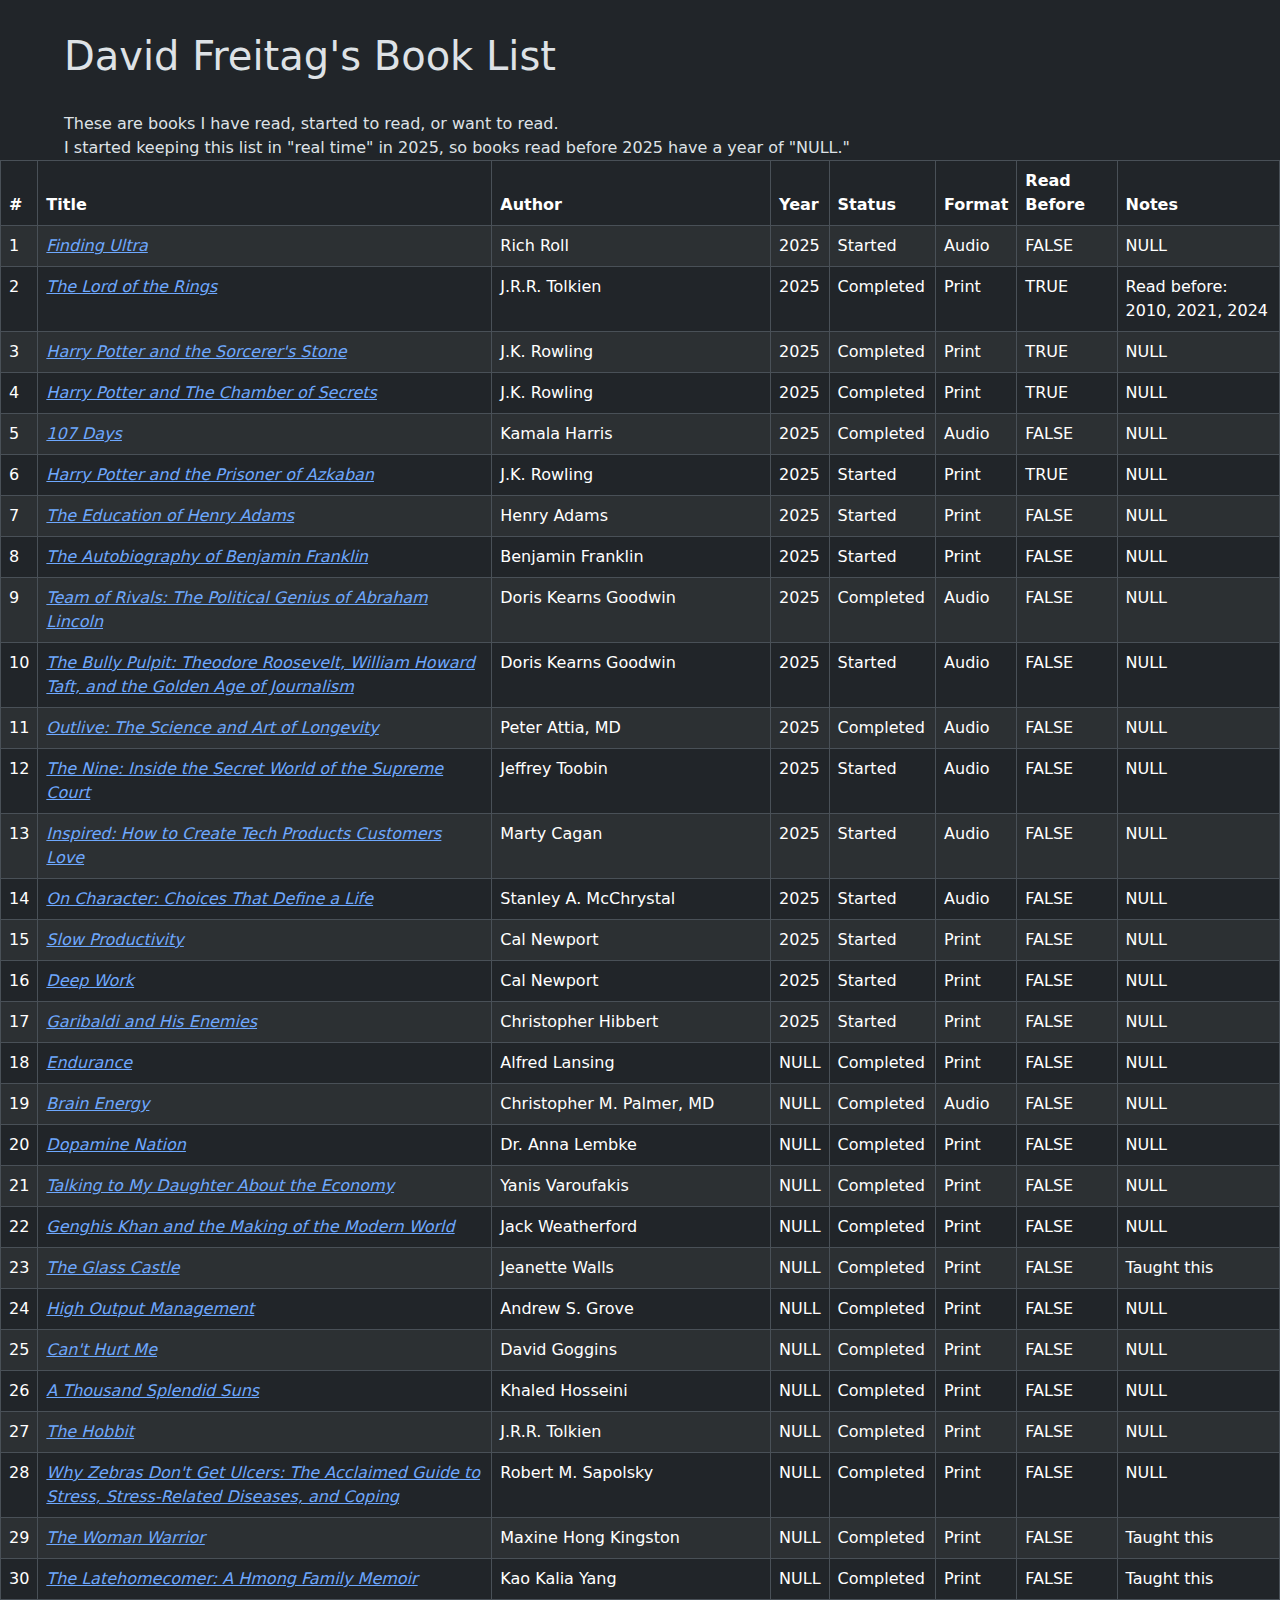
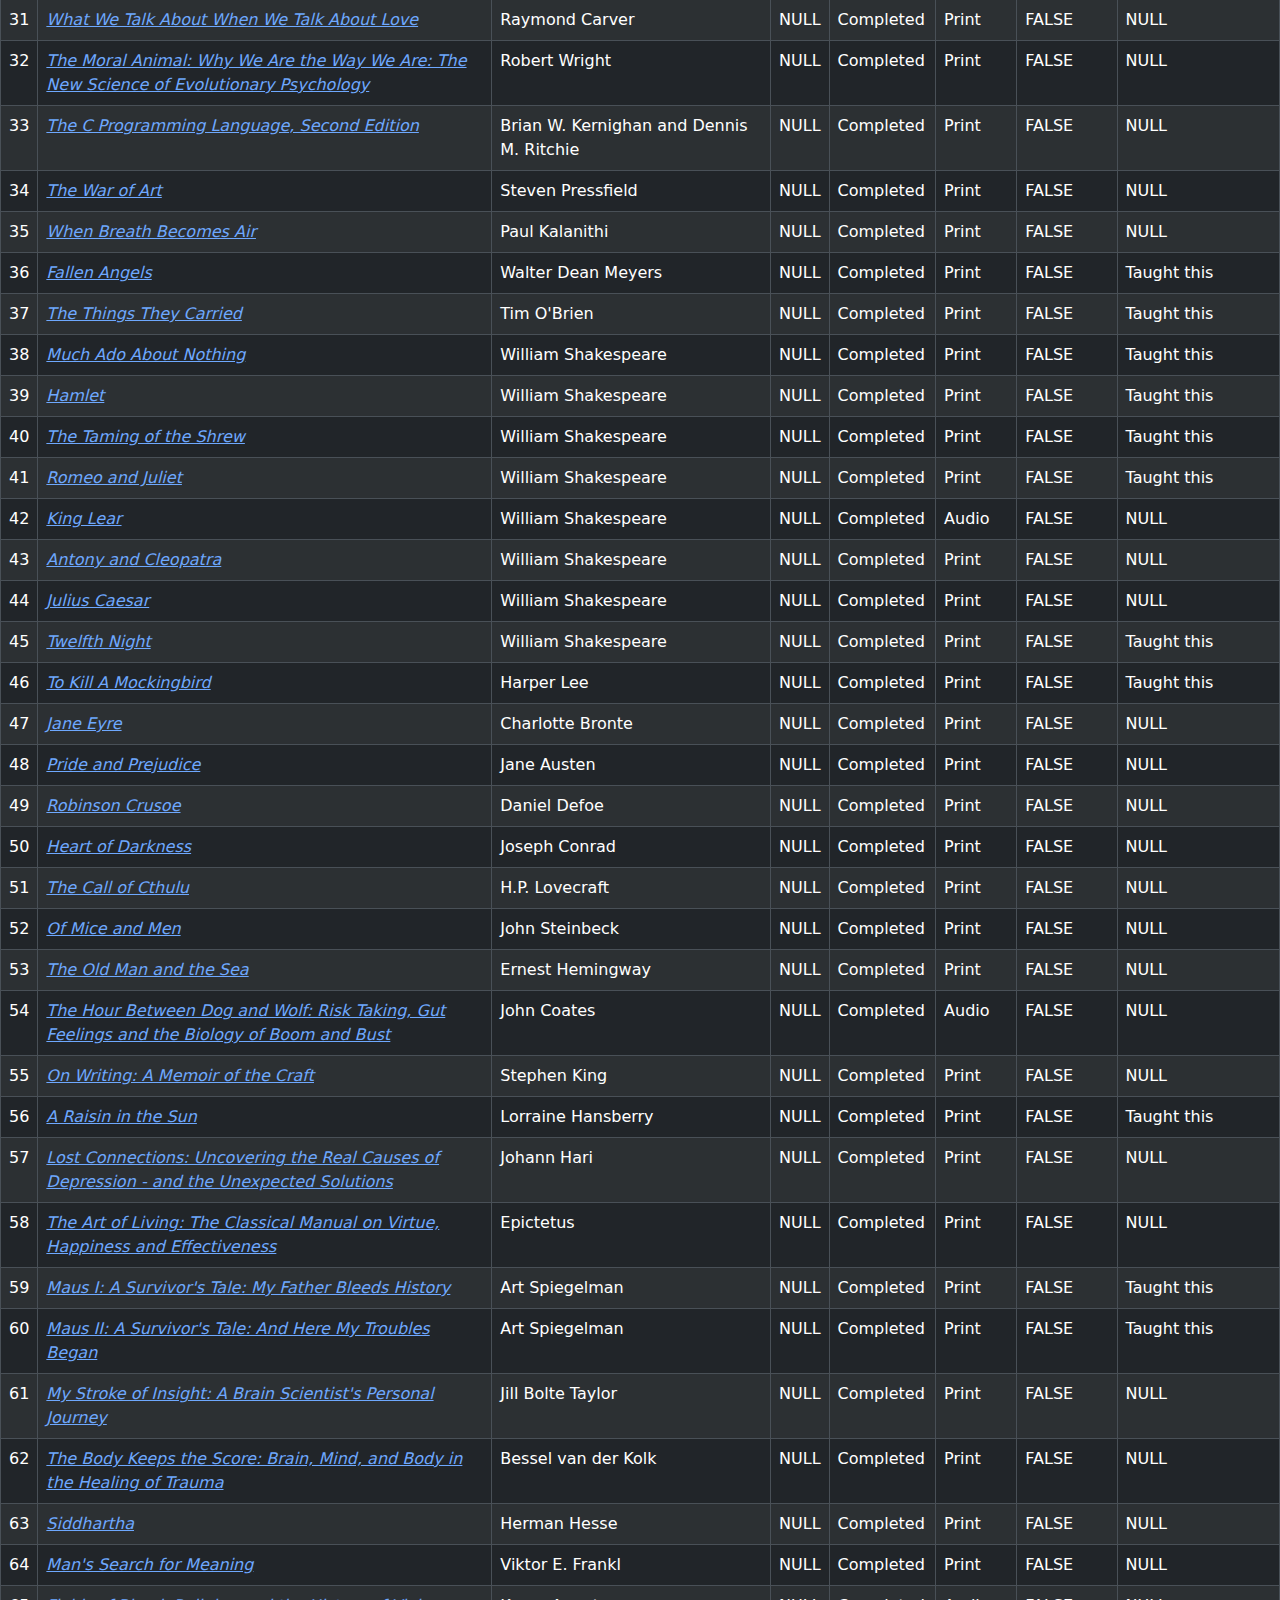
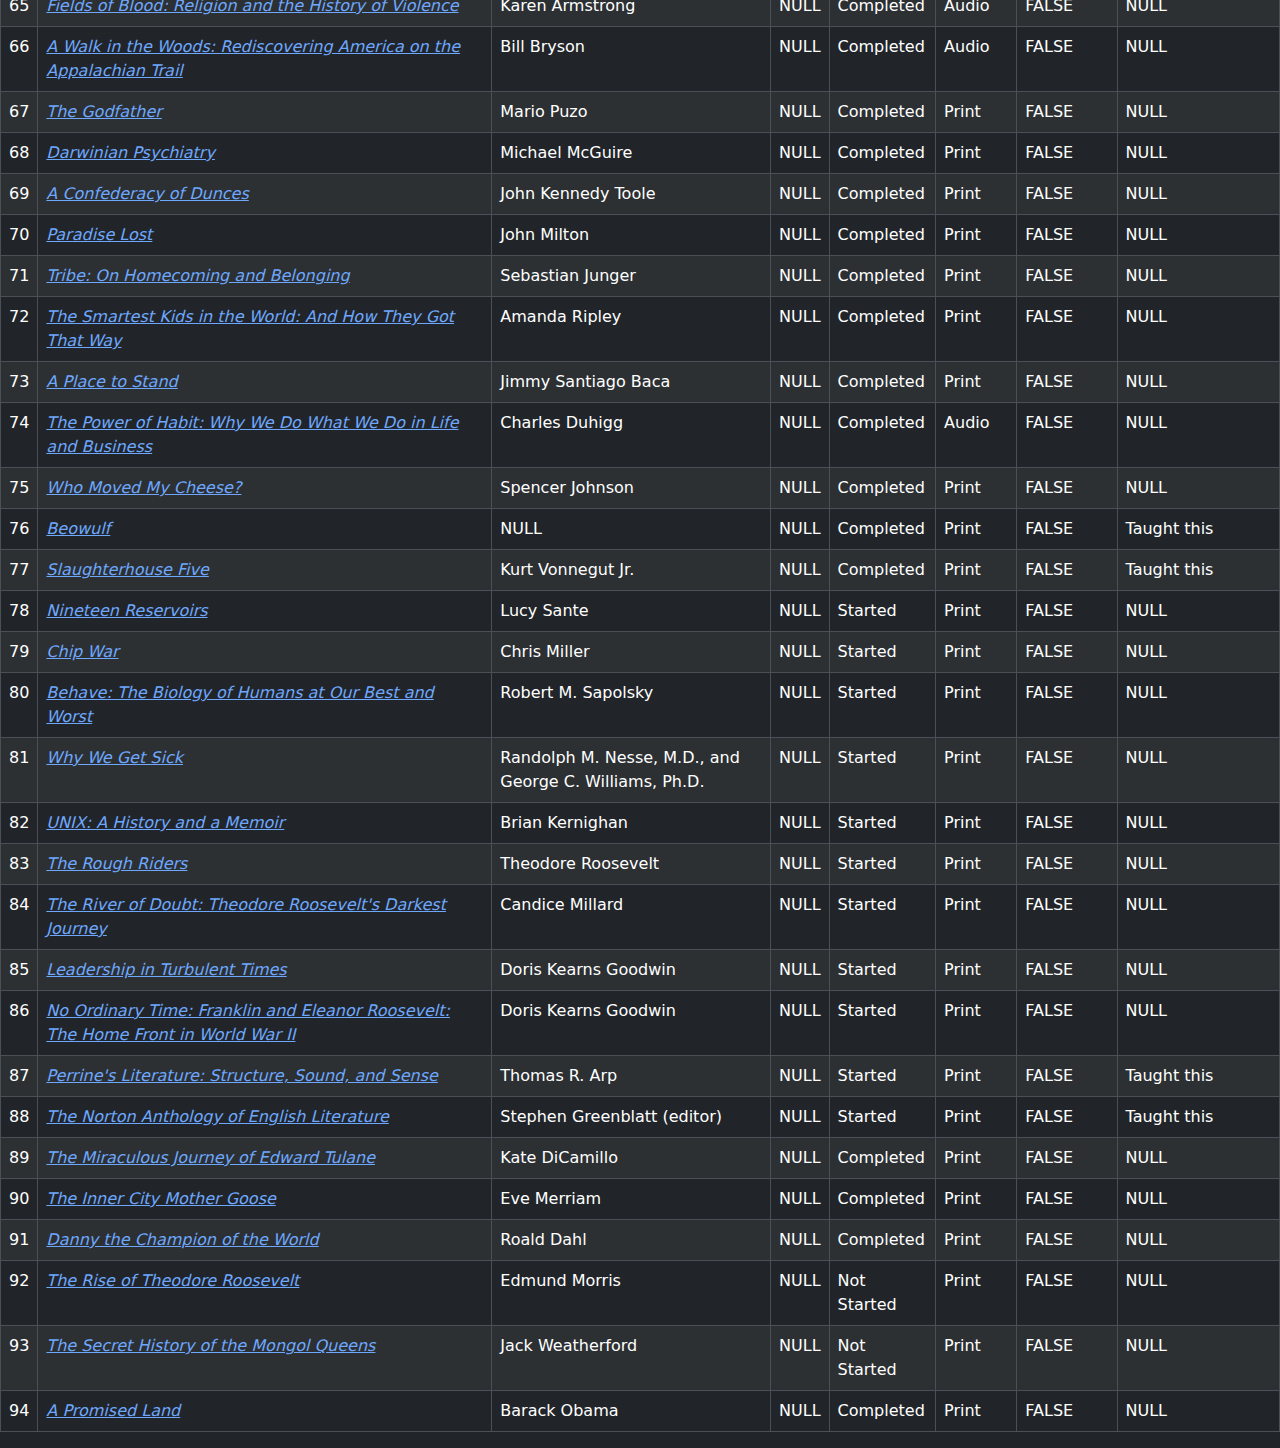
<file: index.html>
<!doctype html>
<html lang="en-US" class="dark" data-bs-theme="dark">

<head>
  <meta charset="uft-8" />
  <meta name="viewport" content="width=device-width" />

  <!-- Uses https://datatables.net/ and https://getbootstrap.com/docs/5.0/content/tables/ -->

  <link rel="stylesheet" href="https://cdnjs.cloudflare.com/ajax/libs/twitter-bootstrap/5.3.3/css/bootstrap.min.css" />
  <link rel="stylesheet" href="https://cdn.datatables.net/2.3.4/css/dataTables.bootstrap5.css" />
  <link rel="stylesheet" href="https://cdn.datatables.net/responsive/3.0.7/css/responsive.bootstrap5.css" />
  <link rel="stylesheet" href="https://cdn.datatables.net/columncontrol/1.1.0/css/columnControl.dataTables.min.css" />
  <link rel="stylesheet" href="styles/style.css" />
  
  <script src="https://code.jquery.com/jquery-3.7.1.js"></script>
  <script src="https://cdnjs.cloudflare.com/ajax/libs/twitter-bootstrap/5.3.3/js/bootstrap.bundle.min.js"></script>
  <script src="https://cdn.datatables.net/2.3.4/js/dataTables.js"></script>
  <script src="https://cdn.datatables.net/2.3.4/js/dataTables.bootstrap5.js"></script>
  <script src="https://cdn.datatables.net/responsive/3.0.7/js/dataTables.responsive.js"></script>
  <script src="https://cdn.datatables.net/responsive/3.0.7/js/responsive.bootstrap5.js"></script>
  <script src="https://cdn.datatables.net/columncontrol/1.1.0/js/dataTables.columnControl.min.js"></script>
  
  <title>David Freitag's Book List</title>

</head>
<body>
  <h1>David Freitag's Book List</h1>
  <p>These are books I have read, started to read, or want to read.</p>
  <p>I started keeping this list in "real time" in 2025, so books read before 2025 have a year of "NULL."<p>

  <div class="table-responsive">
  <table id="myTable" class="table table-striped table-hover table-bordered">
    <thead>
    <tr>
      <th>#</th>
      <th>Title</th>
      <th>Author</th>
      <th>Year</th>
      <th>Status</th>
      <th>Format</th>
      <th>Read Before</th>
      <th>Notes</th>
    </tr>
    </thead>
    <tbody>
    <tr>
      <td>1</td>
      <td><i><a href="https://www.amazon.com/s?k=Finding+Ultra" target="_new">Finding Ultra</a></i></td>
      <td>Rich Roll</td>
      <td>2025</td>
      <td>Started</td>
      <td>Audio</td>
      <td>FALSE</td>
      <td>NULL</td>
    </tr>
    <tr>
      <td>2</td>
      <td><i><a href="https://www.amazon.com/s?k=The+Lord+of+the+Rings" target="_new">The Lord of the Rings</a></i></td>
      <td>J.R.R. Tolkien</td>
      <td>2025</td>
      <td>Completed</td>
      <td>Print</td>
      <td>TRUE</td>
      <td>Read before: 2010, 2021, 2024</td>
    </tr>
    <tr>
      <td>3</td>
      <td><i><a href="https://www.amazon.com/s?k=Harry+Potter+and+the+Sorcerer's+Stone" target="_new">Harry Potter and the Sorcerer's Stone</a></i></td>
      <td>J.K. Rowling</td>
      <td>2025</td>
      <td>Completed</td>
      <td>Print</td>
      <td>TRUE</td>
      <td>NULL</td>
    </tr>
    <tr>
      <td>4</td>
      <td><i><a href="https://www.amazon.com/s?k=Harry+Potter+and+The+Chamber+of+Secrets" target="_new">Harry Potter and The Chamber of Secrets</a></i></td>
      <td>J.K. Rowling</td>
      <td>2025</td>
      <td>Completed</td>
      <td>Print</td>
      <td>TRUE</td>
      <td>NULL</td>
    </tr>
    <tr>
      <td>5</td>
      <td><i><a href="https://www.amazon.com/s?k=107+Days" target="_new">107 Days</a></i></td>
      <td>Kamala Harris</td>
      <td>2025</td>
      <td>Completed</td>
      <td>Audio</td>
      <td>FALSE</td>
      <td>NULL</td>
    </tr>
    <tr>
      <td>6</td>
      <td><i><a href="https://www.amazon.com/s?k=Harry+Potter+and+the+Prisoner+of+Azkaban" target="_new">Harry Potter and the Prisoner of Azkaban</a></i></td>
      <td>J.K. Rowling</td>
      <td>2025</td>
      <td>Started</td>
      <td>Print</td>
      <td>TRUE</td>
      <td>NULL</td>
    </tr>
    <tr>
      <td>7</td>
      <td><i><a href="https://www.amazon.com/s?k=The+Education+of+Henry+Adams" target="_new">The Education of Henry Adams</a></i></td>
      <td>Henry Adams</td>
      <td>2025</td>
      <td>Started</td>
      <td>Print</td>
      <td>FALSE</td>
      <td>NULL</td>
    </tr>
    <tr>
      <td>8</td>
      <td><i><a href="https://www.amazon.com/s?k=The+Autobiography+of+Benjamin+Franklin" target="_new">The Autobiography of Benjamin Franklin</a></i></td>
      <td>Benjamin Franklin</td>
      <td>2025</td>
      <td>Started</td>
      <td>Print</td>
      <td>FALSE</td>
      <td>NULL</td>
    </tr>
    <tr>
      <td>9</td>
      <td><i><a href="https://www.amazon.com/s?k=Team+of+Rivals:+The+Political+Genius+of+Abraham+Lincoln" target="_new">Team of Rivals: The Political Genius of Abraham Lincoln</a></i></td>
      <td>Doris Kearns Goodwin</td>
      <td>2025</td>
      <td>Completed</td>
      <td>Audio</td>
      <td>FALSE</td>
      <td>NULL</td>
    </tr>
    <tr>
      <td>10</td>
      <td><i><a href="https://www.amazon.com/s?k=The+Bully+Pulpit:+Theodore+Roosevelt,+William+Howard+Taft,+and+the+Golden+Age+of+Journalism" target="_new">The Bully Pulpit: Theodore Roosevelt, William Howard Taft, and the Golden Age of Journalism</a></i></td>
      <td>Doris Kearns Goodwin</td>
      <td>2025</td>
      <td>Started</td>
      <td>Audio</td>
      <td>FALSE</td>
      <td>NULL</td>
    </tr>
    <tr>
      <td>11</td>
      <td><i><a href="https://www.amazon.com/s?k=Outlive:+The+Science+and+Art+of+Longevity" target="_new">Outlive: The Science and Art of Longevity</a></i></td>
      <td>Peter Attia, MD</td>
      <td>2025</td>
      <td>Completed</td>
      <td>Audio</td>
      <td>FALSE</td>
      <td>NULL</td>
    </tr>
    <tr>
      <td>12</td>
      <td><i><a href="https://www.amazon.com/s?k=The+Nine:+Inside+the+Secret+World+of+the+Supreme+Court" target="_new">The Nine: Inside the Secret World of the Supreme Court</a></i></td>
      <td>Jeffrey Toobin</td>
      <td>2025</td>
      <td>Started</td>
      <td>Audio</td>
      <td>FALSE</td>
      <td>NULL</td>
    </tr>
    <tr>
      <td>13</td>
      <td><i><a href="https://www.amazon.com/s?k=Inspired:+How+to+Create+Tech+Products+Customers+Love" target="_new">Inspired: How to Create Tech Products Customers Love</a></i></td>
      <td>Marty Cagan</td>
      <td>2025</td>
      <td>Started</td>
      <td>Audio</td>
      <td>FALSE</td>
      <td>NULL</td>
    </tr>
    <tr>
      <td>14</td>
      <td><i><a href="https://www.amazon.com/s?k=On+Character:+Choices+That+Define+a+Life" target="_new">On Character: Choices That Define a Life</a></i></td>
      <td>Stanley A. McChrystal</td>
      <td>2025</td>
      <td>Started</td>
      <td>Audio</td>
      <td>FALSE</td>
      <td>NULL</td>
    </tr>
    <tr>
      <td>15</td>
      <td><i><a href="https://www.amazon.com/s?k=Slow+Productivity" target="_new">Slow Productivity</a></i></td>
      <td>Cal Newport</td>
      <td>2025</td>
      <td>Started</td>
      <td>Print</td>
      <td>FALSE</td>
      <td>NULL</td>
    </tr>
    <tr>
      <td>16</td>
      <td><i><a href="https://www.amazon.com/s?k=Deep+Work" target="_new">Deep Work</a></i></td>
      <td>Cal Newport</td>
      <td>2025</td>
      <td>Started</td>
      <td>Print</td>
      <td>FALSE</td>
      <td>NULL</td>
    </tr>
    <tr>
      <td>17</td>
      <td><i><a href="https://www.amazon.com/s?k=Garibaldi+and+His+Enemies" target="_new">Garibaldi and His Enemies</a></i></td>
      <td>Christopher Hibbert</td>
      <td>2025</td>
      <td>Started</td>
      <td>Print</td>
      <td>FALSE</td>
      <td>NULL</td>
    </tr>
    <tr>
      <td>18</td>
      <td><i><a href="https://www.amazon.com/s?k=Endurance" target="_new">Endurance</a></i></td>
      <td>Alfred Lansing</td>
      <td>NULL</td>
      <td>Completed</td>
      <td>Print</td>
      <td>FALSE</td>
      <td>NULL</td>
    </tr>
    <tr>
      <td>19</td>
      <td><i><a href="https://www.amazon.com/s?k=Brain+Energy" target="_new">Brain Energy</a></i></td>
      <td>Christopher M. Palmer, MD</td>
      <td>NULL</td>
      <td>Completed</td>
      <td>Audio</td>
      <td>FALSE</td>
      <td>NULL</td>
    </tr>
    <tr>
      <td>20</td>
      <td><i><a href="https://www.amazon.com/s?k=Dopamine+Nation" target="_new">Dopamine Nation</a></i></td>
      <td>Dr. Anna Lembke</td>
      <td>NULL</td>
      <td>Completed</td>
      <td>Print</td>
      <td>FALSE</td>
      <td>NULL</td>
    </tr>
    <tr>
      <td>21</td>
      <td><i><a href="https://www.amazon.com/s?k=Talking+to+My+Daughter+About+the+Economy" target="_new">Talking to My Daughter About the Economy</a></i></td>
      <td>Yanis Varoufakis</td>
      <td>NULL</td>
      <td>Completed</td>
      <td>Print</td>
      <td>FALSE</td>
      <td>NULL</td>
    </tr>
    <tr>
      <td>22</td>
      <td><i><a href="https://www.amazon.com/s?k=Genghis+Khan+and+the+Making+of+the+Modern+World" target="_new">Genghis Khan and the Making of the Modern World</a></i></td>
      <td>Jack Weatherford</td>
      <td>NULL</td>
      <td>Completed</td>
      <td>Print</td>
      <td>FALSE</td>
      <td>NULL</td>
    </tr>
    <tr>
      <td>23</td>
      <td><i><a href="https://www.amazon.com/s?k=The+Glass+Castle" target="_new">The Glass Castle</a></i></td>
      <td>Jeanette Walls</td>
      <td>NULL</td>
      <td>Completed</td>
      <td>Print</td>
      <td>FALSE</td>
      <td>Taught this</td>
    </tr>
    <tr>
      <td>24</td>
      <td><i><a href="https://www.amazon.com/s?k=High+Output+Management" target="_new">High Output Management</a></i></td>
      <td>Andrew S. Grove</td>
      <td>NULL</td>
      <td>Completed</td>
      <td>Print</td>
      <td>FALSE</td>
      <td>NULL</td>
    </tr>
    <tr>
      <td>25</td>
      <td><i><a href="https://www.amazon.com/s?k=Can't+Hurt+Me" target="_new">Can't Hurt Me</a></i></td>
      <td>David Goggins</td>
      <td>NULL</td>
      <td>Completed</td>
      <td>Print</td>
      <td>FALSE</td>
      <td>NULL</td>
    </tr>
    <tr>
      <td>26</td>
      <td><i><a href="https://www.amazon.com/s?k=A+Thousand+Splendid+Suns" target="_new">A Thousand Splendid Suns</a></i></td>
      <td>Khaled Hosseini</td>
      <td>NULL</td>
      <td>Completed</td>
      <td>Print</td>
      <td>FALSE</td>
      <td>NULL</td>
    </tr>
    <tr>
      <td>27</td>
      <td><i><a href="https://www.amazon.com/s?k=The+Hobbit" target="_new">The Hobbit</a></i></td>
      <td>J.R.R. Tolkien</td>
      <td>NULL</td>
      <td>Completed</td>
      <td>Print</td>
      <td>FALSE</td>
      <td>NULL</td>
    </tr>
    <tr>
      <td>28</td>
      <td><i><a href="https://www.amazon.com/s?k=Why+Zebras+Don't+Get+Ulcers:+The+Acclaimed+Guide+to+Stress,+Stress-Related+Diseases,+and+Coping" target="_new">Why Zebras Don't Get Ulcers: The Acclaimed Guide to Stress, Stress-Related Diseases, and Coping</a></i></td>
      <td>Robert M. Sapolsky</td>
      <td>NULL</td>
      <td>Completed</td>
      <td>Print</td>
      <td>FALSE</td>
      <td>NULL</td>
    </tr>
    <tr>
      <td>29</td>
      <td><i><a href="https://www.amazon.com/s?k=The+Woman+Warrior" target="_new">The Woman Warrior</a></i></td>
      <td>Maxine Hong Kingston</td>
      <td>NULL</td>
      <td>Completed</td>
      <td>Print</td>
      <td>FALSE</td>
      <td>Taught this</td>
    </tr>
    <tr>
      <td>30</td>
      <td><i><a href="https://www.amazon.com/s?k=The+Latehomecomer:+A+Hmong+Family+Memoir" target="_new">The Latehomecomer: A Hmong Family Memoir</a></i></td>
      <td>Kao Kalia Yang</td>
      <td>NULL</td>
      <td>Completed</td>
      <td>Print</td>
      <td>FALSE</td>
      <td>Taught this</td>
    </tr>
    <tr>
      <td>31</td>
      <td><i><a href="https://www.amazon.com/s?k=What+We+Talk+About+When+We+Talk+About+Love" target="_new">What We Talk About When We Talk About Love</a></i></td>
      <td>Raymond Carver</td>
      <td>NULL</td>
      <td>Completed</td>
      <td>Print</td>
      <td>FALSE</td>
      <td>NULL</td>
    </tr>
    <tr>
      <td>32</td>
      <td><i><a href="https://www.amazon.com/s?k=The+Moral+Animal:+Why+We+Are+the+Way+We+Are:+The+New+Science+of+Evolutionary+Psychology" target="_new">The Moral Animal: Why We Are the Way We Are: The New Science of Evolutionary Psychology</a></i></td>
      <td>Robert Wright</td>
      <td>NULL</td>
      <td>Completed</td>
      <td>Print</td>
      <td>FALSE</td>
      <td>NULL</td>
    </tr>
    <tr>
      <td>33</td>
      <td><i><a href="https://www.amazon.com/s?k=The+C+Programming+Language,+Second+Edition" target="_new">The C Programming Language, Second Edition</a></i></td>
      <td>Brian W. Kernighan and Dennis M. Ritchie</td>
      <td>NULL</td>
      <td>Completed</td>
      <td>Print</td>
      <td>FALSE</td>
      <td>NULL</td>
    </tr>
    <tr>
      <td>34</td>
      <td><i><a href="https://www.amazon.com/s?k=The+War+of+Art" target="_new">The War of Art</a></i></td>
      <td>Steven Pressfield</td>
      <td>NULL</td>
      <td>Completed</td>
      <td>Print</td>
      <td>FALSE</td>
      <td>NULL</td>
    </tr>
    <tr>
      <td>35</td>
      <td><i><a href="https://www.amazon.com/s?k=When+Breath+Becomes+Air" target="_new">When Breath Becomes Air</a></i></td>
      <td>Paul Kalanithi</td>
      <td>NULL</td>
      <td>Completed</td>
      <td>Print</td>
      <td>FALSE</td>
      <td>NULL</td>
    </tr>
    <tr>
      <td>36</td>
      <td><i><a href="https://www.amazon.com/s?k=Fallen+Angels" target="_new">Fallen Angels</a></i></td>
      <td>Walter Dean Meyers</td>
      <td>NULL</td>
      <td>Completed</td>
      <td>Print</td>
      <td>FALSE</td>
      <td>Taught this</td>
    </tr>
    <tr>
      <td>37</td>
      <td><i><a href="https://www.amazon.com/s?k=The+Things+They+Carried" target="_new">The Things They Carried</a></i></td>
      <td>Tim O'Brien</td>
      <td>NULL</td>
      <td>Completed</td>
      <td>Print</td>
      <td>FALSE</td>
      <td>Taught this</td>
    </tr>
    <tr>
      <td>38</td>
      <td><i><a href="https://www.amazon.com/s?k=Much+Ado+About+Nothing" target="_new">Much Ado About Nothing</a></i></td>
      <td>William Shakespeare</td>
      <td>NULL</td>
      <td>Completed</td>
      <td>Print</td>
      <td>FALSE</td>
      <td>Taught this</td>
    </tr>
    <tr>
      <td>39</td>
      <td><i><a href="https://www.amazon.com/s?k=Hamlet" target="_new">Hamlet</a></i></td>
      <td>William Shakespeare</td>
      <td>NULL</td>
      <td>Completed</td>
      <td>Print</td>
      <td>FALSE</td>
      <td>Taught this</td>
    </tr>
    <tr>
      <td>40</td>
      <td><i><a href="https://www.amazon.com/s?k=The+Taming+of+the+Shrew" target="_new">The Taming of the Shrew</a></i></td>
      <td>William Shakespeare</td>
      <td>NULL</td>
      <td>Completed</td>
      <td>Print</td>
      <td>FALSE</td>
      <td>Taught this</td>
    </tr>
    <tr>
      <td>41</td>
      <td><i><a href="https://www.amazon.com/s?k=Romeo+and+Juliet" target="_new">Romeo and Juliet</a></i></td>
      <td>William Shakespeare</td>
      <td>NULL</td>
      <td>Completed</td>
      <td>Print</td>
      <td>FALSE</td>
      <td>Taught this</td>
    </tr>
    <tr>
      <td>42</td>
      <td><i><a href="https://www.amazon.com/s?k=King+Lear" target="_new">King Lear</a></i></td>
      <td>William Shakespeare</td>
      <td>NULL</td>
      <td>Completed</td>
      <td>Audio</td>
      <td>FALSE</td>
      <td>NULL</td>
    </tr>
    <tr>
      <td>43</td>
      <td><i><a href="https://www.amazon.com/s?k=Antony+and+Cleopatra" target="_new">Antony and Cleopatra</a></i></td>
      <td>William Shakespeare</td>
      <td>NULL</td>
      <td>Completed</td>
      <td>Print</td>
      <td>FALSE</td>
      <td>NULL</td>
    </tr>
    <tr>
      <td>44</td>
      <td><i><a href="https://www.amazon.com/s?k=Julius+Caesar" target="_new">Julius Caesar</a></i></td>
      <td>William Shakespeare</td>
      <td>NULL</td>
      <td>Completed</td>
      <td>Print</td>
      <td>FALSE</td>
      <td>NULL</td>
    </tr>
    <tr>
      <td>45</td>
      <td><i><a href="https://www.amazon.com/s?k=Twelfth+Night" target="_new">Twelfth Night</a></i></td>
      <td>William Shakespeare</td>
      <td>NULL</td>
      <td>Completed</td>
      <td>Print</td>
      <td>FALSE</td>
      <td>Taught this</td>
    </tr>
    <tr>
      <td>46</td>
      <td><i><a href="https://www.amazon.com/s?k=To+Kill+A+Mockingbird" target="_new">To Kill A Mockingbird</a></i></td>
      <td>Harper Lee</td>
      <td>NULL</td>
      <td>Completed</td>
      <td>Print</td>
      <td>FALSE</td>
      <td>Taught this</td>
    </tr>
    <tr>
      <td>47</td>
      <td><i><a href="https://www.amazon.com/s?k=Jane+Eyre" target="_new">Jane Eyre</a></i></td>
      <td>Charlotte Bronte</td>
      <td>NULL</td>
      <td>Completed</td>
      <td>Print</td>
      <td>FALSE</td>
      <td>NULL</td>
    </tr>
    <tr>
      <td>48</td>
      <td><i><a href="https://www.amazon.com/s?k=Pride+and+Prejudice" target="_new">Pride and Prejudice</a></i></td>
      <td>Jane Austen</td>
      <td>NULL</td>
      <td>Completed</td>
      <td>Print</td>
      <td>FALSE</td>
      <td>NULL</td>
    </tr>
    <tr>
      <td>49</td>
      <td><i><a href="https://www.amazon.com/s?k=Robinson+Crusoe" target="_new">Robinson Crusoe</a></i></td>
      <td>Daniel Defoe</td>
      <td>NULL</td>
      <td>Completed</td>
      <td>Print</td>
      <td>FALSE</td>
      <td>NULL</td>
    </tr>
    <tr>
      <td>50</td>
      <td><i><a href="https://www.amazon.com/s?k=Heart+of+Darkness" target="_new">Heart of Darkness</a></i></td>
      <td>Joseph Conrad</td>
      <td>NULL</td>
      <td>Completed</td>
      <td>Print</td>
      <td>FALSE</td>
      <td>NULL</td>
    </tr>
    <tr>
      <td>51</td>
      <td><i><a href="https://www.amazon.com/s?k=The+Call+of+Cthulu" target="_new">The Call of Cthulu</a></i></td>
      <td>H.P. Lovecraft</td>
      <td>NULL</td>
      <td>Completed</td>
      <td>Print</td>
      <td>FALSE</td>
      <td>NULL</td>
    </tr>
    <tr>
      <td>52</td>
      <td><i><a href="https://www.amazon.com/s?k=Of+Mice+and+Men" target="_new">Of Mice and Men</a></i></td>
      <td>John Steinbeck</td>
      <td>NULL</td>
      <td>Completed</td>
      <td>Print</td>
      <td>FALSE</td>
      <td>NULL</td>
    </tr>
    <tr>
      <td>53</td>
      <td><i><a href="https://www.amazon.com/s?k=The+Old+Man+and+the+Sea" target="_new">The Old Man and the Sea</a></i></td>
      <td>Ernest Hemingway</td>
      <td>NULL</td>
      <td>Completed</td>
      <td>Print</td>
      <td>FALSE</td>
      <td>NULL</td>
    </tr>
    <tr>
      <td>54</td>
      <td><i><a href="https://www.amazon.com/s?k=The+Hour+Between+Dog+and+Wolf:+Risk+Taking,+Gut+Feelings+and+the+Biology+of+Boom+and+Bust" target="_new">The Hour Between Dog and Wolf: Risk Taking, Gut Feelings and the Biology of Boom and Bust</a></i></td>
      <td>John Coates</td>
      <td>NULL</td>
      <td>Completed</td>
      <td>Audio</td>
      <td>FALSE</td>
      <td>NULL</td>
    </tr>
    <tr>
      <td>55</td>
      <td><i><a href="https://www.amazon.com/s?k=On+Writing:+A+Memoir+of+the+Craft" target="_new">On Writing: A Memoir of the Craft</a></i></td>
      <td>Stephen King</td>
      <td>NULL</td>
      <td>Completed</td>
      <td>Print</td>
      <td>FALSE</td>
      <td>NULL</td>
    </tr>
    <tr>
      <td>56</td>
      <td><i><a href="https://www.amazon.com/s?k=A+Raisin+in+the+Sun" target="_new">A Raisin in the Sun</a></i></td>
      <td>Lorraine Hansberry</td>
      <td>NULL</td>
      <td>Completed</td>
      <td>Print</td>
      <td>FALSE</td>
      <td>Taught this</td>
    </tr>
    <tr>
      <td>57</td>
      <td><i><a href="https://www.amazon.com/s?k=Lost+Connections:+Uncovering+the+Real+Causes+of+Depression+-+and+the+Unexpected+Solutions" target="_new">Lost Connections: Uncovering the Real Causes of Depression - and the Unexpected Solutions</a></i></td>
      <td>Johann Hari</td>
      <td>NULL</td>
      <td>Completed</td>
      <td>Print</td>
      <td>FALSE</td>
      <td>NULL</td>
    </tr>
    <tr>
      <td>58</td>
      <td><i><a href="https://www.amazon.com/s?k=The+Art+of+Living:+The+Classical+Manual+on+Virtue,+Happiness+and+Effectiveness" target="_new">The Art of Living: The Classical Manual on Virtue, Happiness and Effectiveness</a></i></td>
      <td>Epictetus</td>
      <td>NULL</td>
      <td>Completed</td>
      <td>Print</td>
      <td>FALSE</td>
      <td>NULL</td>
    </tr>
    <tr>
      <td>59</td>
      <td><i><a href="https://www.amazon.com/s?k=Maus+I:+A+Survivor's+Tale:+My+Father+Bleeds+History" target="_new">Maus I: A Survivor's Tale: My Father Bleeds History</a></i></td>
      <td>Art Spiegelman</td>
      <td>NULL</td>
      <td>Completed</td>
      <td>Print</td>
      <td>FALSE</td>
      <td>Taught this</td>
    </tr>
    <tr>
      <td>60</td>
      <td><i><a href="https://www.amazon.com/s?k=Maus+II:+A+Survivor's+Tale:+And+Here+My+Troubles+Began" target="_new">Maus II: A Survivor's Tale: And Here My Troubles Began</a></i></td>
      <td>Art Spiegelman</td>
      <td>NULL</td>
      <td>Completed</td>
      <td>Print</td>
      <td>FALSE</td>
      <td>Taught this</td>
    </tr>
    <tr>
      <td>61</td>
      <td><i><a href="https://www.amazon.com/s?k=My+Stroke+of+Insight:+A+Brain+Scientist's+Personal+Journey" target="_new">My Stroke of Insight: A Brain Scientist's Personal Journey</a></i></td>
      <td>Jill Bolte Taylor</td>
      <td>NULL</td>
      <td>Completed</td>
      <td>Print</td>
      <td>FALSE</td>
      <td>NULL</td>
    </tr>
    <tr>
      <td>62</td>
      <td><i><a href="https://www.amazon.com/s?k=The+Body+Keeps+the+Score:+Brain,+Mind,+and+Body+in+the+Healing+of+Trauma" target="_new">The Body Keeps the Score: Brain, Mind, and Body in the Healing of Trauma</a></i></td>
      <td>Bessel van der Kolk</td>
      <td>NULL</td>
      <td>Completed</td>
      <td>Print</td>
      <td>FALSE</td>
      <td>NULL</td>
    </tr>
    <tr>
      <td>63</td>
      <td><i><a href="https://www.amazon.com/s?k=Siddhartha" target="_new">Siddhartha</a></i></td>
      <td>Herman Hesse</td>
      <td>NULL</td>
      <td>Completed</td>
      <td>Print</td>
      <td>FALSE</td>
      <td>NULL</td>
    </tr>
    <tr>
      <td>64</td>
      <td><i><a href="https://www.amazon.com/s?k=Man's+Search+for+Meaning" target="_new">Man's Search for Meaning</a></i></td>
      <td>Viktor E. Frankl</td>
      <td>NULL</td>
      <td>Completed</td>
      <td>Print</td>
      <td>FALSE</td>
      <td>NULL</td>
    </tr>
    <tr>
      <td>65</td>
      <td><i><a href="https://www.amazon.com/s?k=Fields+of+Blood:+Religion+and+the+History+of+Violence" target="_new">Fields of Blood: Religion and the History of Violence</a></i></td>
      <td>Karen Armstrong</td>
      <td>NULL</td>
      <td>Completed</td>
      <td>Audio</td>
      <td>FALSE</td>
      <td>NULL</td>
    </tr>
    <tr>
      <td>66</td>
      <td><i><a href="https://www.amazon.com/s?k=A+Walk+in+the+Woods:+Rediscovering+America+on+the+Appalachian+Trail" target="_new">A Walk in the Woods: Rediscovering America on the Appalachian Trail</a></i></td>
      <td>Bill Bryson</td>
      <td>NULL</td>
      <td>Completed</td>
      <td>Audio</td>
      <td>FALSE</td>
      <td>NULL</td>
    </tr>
    <tr>
      <td>67</td>
      <td><i><a href="https://www.amazon.com/s?k=The+Godfather" target="_new">The Godfather</a></i></td>
      <td>Mario Puzo</td>
      <td>NULL</td>
      <td>Completed</td>
      <td>Print</td>
      <td>FALSE</td>
      <td>NULL</td>
    </tr>
    <tr>
      <td>68</td>
      <td><i><a href="https://www.amazon.com/s?k=Darwinian+Psychiatry" target="_new">Darwinian Psychiatry</a></i></td>
      <td>Michael McGuire</td>
      <td>NULL</td>
      <td>Completed</td>
      <td>Print</td>
      <td>FALSE</td>
      <td>NULL</td>
    </tr>
    <tr>
      <td>69</td>
      <td><i><a href="https://www.amazon.com/s?k=A+Confederacy+of+Dunces" target="_new">A Confederacy of Dunces</a></i></td>
      <td>John Kennedy Toole</td>
      <td>NULL</td>
      <td>Completed</td>
      <td>Print</td>
      <td>FALSE</td>
      <td>NULL</td>
    </tr>
    <tr>
      <td>70</td>
      <td><i><a href="https://www.amazon.com/s?k=Paradise+Lost" target="_new">Paradise Lost</a></i></td>
      <td>John Milton</td>
      <td>NULL</td>
      <td>Completed</td>
      <td>Print</td>
      <td>FALSE</td>
      <td>NULL</td>
    </tr>
    <tr>
      <td>71</td>
      <td><i><a href="https://www.amazon.com/s?k=Tribe:+On+Homecoming+and+Belonging" target="_new">Tribe: On Homecoming and Belonging</a></i></td>
      <td>Sebastian Junger</td>
      <td>NULL</td>
      <td>Completed</td>
      <td>Print</td>
      <td>FALSE</td>
      <td>NULL</td>
    </tr>
    <tr>
      <td>72</td>
      <td><i><a href="https://www.amazon.com/s?k=The+Smartest+Kids+in+the+World:+And+How+They+Got+That+Way" target="_new">The Smartest Kids in the World: And How They Got That Way</a></i></td>
      <td>Amanda Ripley</td>
      <td>NULL</td>
      <td>Completed</td>
      <td>Print</td>
      <td>FALSE</td>
      <td>NULL</td>
    </tr>
    <tr>
      <td>73</td>
      <td><i><a href="https://www.amazon.com/s?k=A+Place+to+Stand" target="_new">A Place to Stand</a></i></td>
      <td>Jimmy Santiago Baca</td>
      <td>NULL</td>
      <td>Completed</td>
      <td>Print</td>
      <td>FALSE</td>
      <td>NULL</td>
    </tr>
    <tr>
      <td>74</td>
      <td><i><a href="https://www.amazon.com/s?k=The+Power+of+Habit:+Why+We+Do+What+We+Do+in+Life+and+Business" target="_new">The Power of Habit: Why We Do What We Do in Life and Business</a></i></td>
      <td>Charles Duhigg</td>
      <td>NULL</td>
      <td>Completed</td>
      <td>Audio</td>
      <td>FALSE</td>
      <td>NULL</td>
    </tr>
    <tr>
      <td>75</td>
      <td><i><a href="https://www.amazon.com/s?k=Who+Moved+My+Cheese?" target="_new">Who Moved My Cheese?</a></i></td>
      <td>Spencer Johnson</td>
      <td>NULL</td>
      <td>Completed</td>
      <td>Print</td>
      <td>FALSE</td>
      <td>NULL</td>
    </tr>
    <tr>
      <td>76</td>
      <td><i><a href="https://www.amazon.com/s?k=Beowulf" target="_new">Beowulf</a></i></td>
      <td>NULL</td>
      <td>NULL</td>
      <td>Completed</td>
      <td>Print</td>
      <td>FALSE</td>
      <td>Taught this</td>
    </tr>
    <tr>
      <td>77</td>
      <td><i><a href="https://www.amazon.com/s?k=Slaughterhouse+Five" target="_new">Slaughterhouse Five</a></i></td>
      <td>Kurt Vonnegut Jr.</td>
      <td>NULL</td>
      <td>Completed</td>
      <td>Print</td>
      <td>FALSE</td>
      <td>Taught this</td>
    </tr>
    <tr>
      <td>78</td>
      <td><i><a href="https://www.amazon.com/s?k=Nineteen+Reservoirs" target="_new">Nineteen Reservoirs</a></i></td>
      <td>Lucy Sante</td>
      <td>NULL</td>
      <td>Started</td>
      <td>Print</td>
      <td>FALSE</td>
      <td>NULL</td>
    </tr>
    <tr>
      <td>79</td>
      <td><i><a href="https://www.amazon.com/s?k=Chip+War" target="_new">Chip War</a></i></td>
      <td>Chris Miller</td>
      <td>NULL</td>
      <td>Started</td>
      <td>Print</td>
      <td>FALSE</td>
      <td>NULL</td>
    </tr>
    <tr>
      <td>80</td>
      <td><i><a href="https://www.amazon.com/s?k=Behave:+The+Biology+of+Humans+at+Our+Best+and+Worst" target="_new">Behave: The Biology of Humans at Our Best and Worst</a></i></td>
      <td>Robert M. Sapolsky</td>
      <td>NULL</td>
      <td>Started</td>
      <td>Print</td>
      <td>FALSE</td>
      <td>NULL</td>
    </tr>
    <tr>
      <td>81</td>
      <td><i><a href="https://www.amazon.com/s?k=Why+We+Get+Sick" target="_new">Why We Get Sick</a></i></td>
      <td>Randolph M. Nesse, M.D., and George C. Williams, Ph.D.</td>
      <td>NULL</td>
      <td>Started</td>
      <td>Print</td>
      <td>FALSE</td>
      <td>NULL</td>
    </tr>
    <tr>
      <td>82</td>
      <td><i><a href="https://www.amazon.com/s?k=UNIX:+A+History+and+a+Memoir" target="_new">UNIX: A History and a Memoir</a></i></td>
      <td>Brian Kernighan</td>
      <td>NULL</td>
      <td>Started</td>
      <td>Print</td>
      <td>FALSE</td>
      <td>NULL</td>
    </tr>
    <tr>
      <td>83</td>
      <td><i><a href="https://www.amazon.com/s?k=The+Rough+Riders" target="_new">The Rough Riders</a></i></td>
      <td>Theodore Roosevelt</td>
      <td>NULL</td>
      <td>Started</td>
      <td>Print</td>
      <td>FALSE</td>
      <td>NULL</td>
    </tr>
    <tr>
      <td>84</td>
      <td><i><a href="https://www.amazon.com/s?k=The+River+of+Doubt:+Theodore+Roosevelt's+Darkest+Journey" target="_new">The River of Doubt: Theodore Roosevelt's Darkest Journey</a></i></td>
      <td>Candice Millard</td>
      <td>NULL</td>
      <td>Started</td>
      <td>Print</td>
      <td>FALSE</td>
      <td>NULL</td>
    </tr>
    <tr>
      <td>85</td>
      <td><i><a href="https://www.amazon.com/s?k=Leadership+in+Turbulent+Times" target="_new">Leadership in Turbulent Times</a></i></td>
      <td>Doris Kearns Goodwin</td>
      <td>NULL</td>
      <td>Started</td>
      <td>Print</td>
      <td>FALSE</td>
      <td>NULL</td>
    </tr>
    <tr>
      <td>86</td>
      <td><i><a href="https://www.amazon.com/s?k=No+Ordinary+Time:+Franklin+and+Eleanor+Roosevelt:+The+Home+Front+in+World+War+II" target="_new">No Ordinary Time: Franklin and Eleanor Roosevelt: The Home Front in World War II</a></i></td>
      <td>Doris Kearns Goodwin</td>
      <td>NULL</td>
      <td>Started</td>
      <td>Print</td>
      <td>FALSE</td>
      <td>NULL</td>
    </tr>
    <tr>
      <td>87</td>
      <td><i><a href="https://www.amazon.com/s?k=Perrine's+Literature:+Structure,+Sound,+and+Sense" target="_new">Perrine's Literature: Structure, Sound, and Sense</a></i></td>
      <td>Thomas R. Arp</td>
      <td>NULL</td>
      <td>Started</td>
      <td>Print</td>
      <td>FALSE</td>
      <td>Taught this</td>
    </tr>
    <tr>
      <td>88</td>
      <td><i><a href="https://www.amazon.com/s?k=The+Norton+Anthology+of+English+Literature" target="_new">The Norton Anthology of English Literature</a></i></td>
      <td>Stephen Greenblatt (editor)</td>
      <td>NULL</td>
      <td>Started</td>
      <td>Print</td>
      <td>FALSE</td>
      <td>Taught this</td>
    </tr>
    <tr>
      <td>89</td>
      <td><i><a href="https://www.amazon.com/s?k=The+Miraculous+Journey+of+Edward+Tulane" target="_new">The Miraculous Journey of Edward Tulane</a></i></td>
      <td>Kate DiCamillo</td>
      <td>NULL</td>
      <td>Completed</td>
      <td>Print</td>
      <td>FALSE</td>
      <td>NULL</td>
    </tr>
    <tr>
      <td>90</td>
      <td><i><a href="https://www.amazon.com/s?k=The+Inner+City+Mother+Goose" target="_new">The Inner City Mother Goose</a></i></td>
      <td>Eve Merriam</td>
      <td>NULL</td>
      <td>Completed</td>
      <td>Print</td>
      <td>FALSE</td>
      <td>NULL</td>
    </tr>
    <tr>
      <td>91</td>
      <td><i><a href="https://www.amazon.com/s?k=Danny+the+Champion+of+the+World" target="_new">Danny the Champion of the World</a></i></td>
      <td>Roald Dahl</td>
      <td>NULL</td>
      <td>Completed</td>
      <td>Print</td>
      <td>FALSE</td>
      <td>NULL</td>
    </tr>
    <tr>
      <td>92</td>
      <td><i><a href="https://www.amazon.com/s?k=The+Rise+of+Theodore+Roosevelt" target="_new">The Rise of Theodore Roosevelt</a></i></td>
      <td>Edmund Morris</td>
      <td>NULL</td>
      <td>Not Started</td>
      <td>Print</td>
      <td>FALSE</td>
      <td>NULL</td>
    </tr>
    <tr>
      <td>93</td>
      <td><i><a href="https://www.amazon.com/s?k=The+Secret+History+of+the+Mongol+Queens" target="_new">The Secret History of the Mongol Queens</a></i></td>
      <td>Jack Weatherford</td>
      <td>NULL</td>
      <td>Not Started</td>
      <td>Print</td>
      <td>FALSE</td>
      <td>NULL</td>
    </tr>
    <tr>
      <td>94</td>
      <td><i><a href="https://www.amazon.com/s?k=A+Promised+Land" target="_new">A Promised Land</a></i></td>
      <td>Barack Obama</td>
      <td>NULL</td>
      <td>Completed</td>
      <td>Print</td>
      <td>FALSE</td>
      <td>NULL</td>
    </tr>
    </tbody>
  </table>
  </div>
<script src="scripts/main.js"></script>
</body>
</html>
</file>
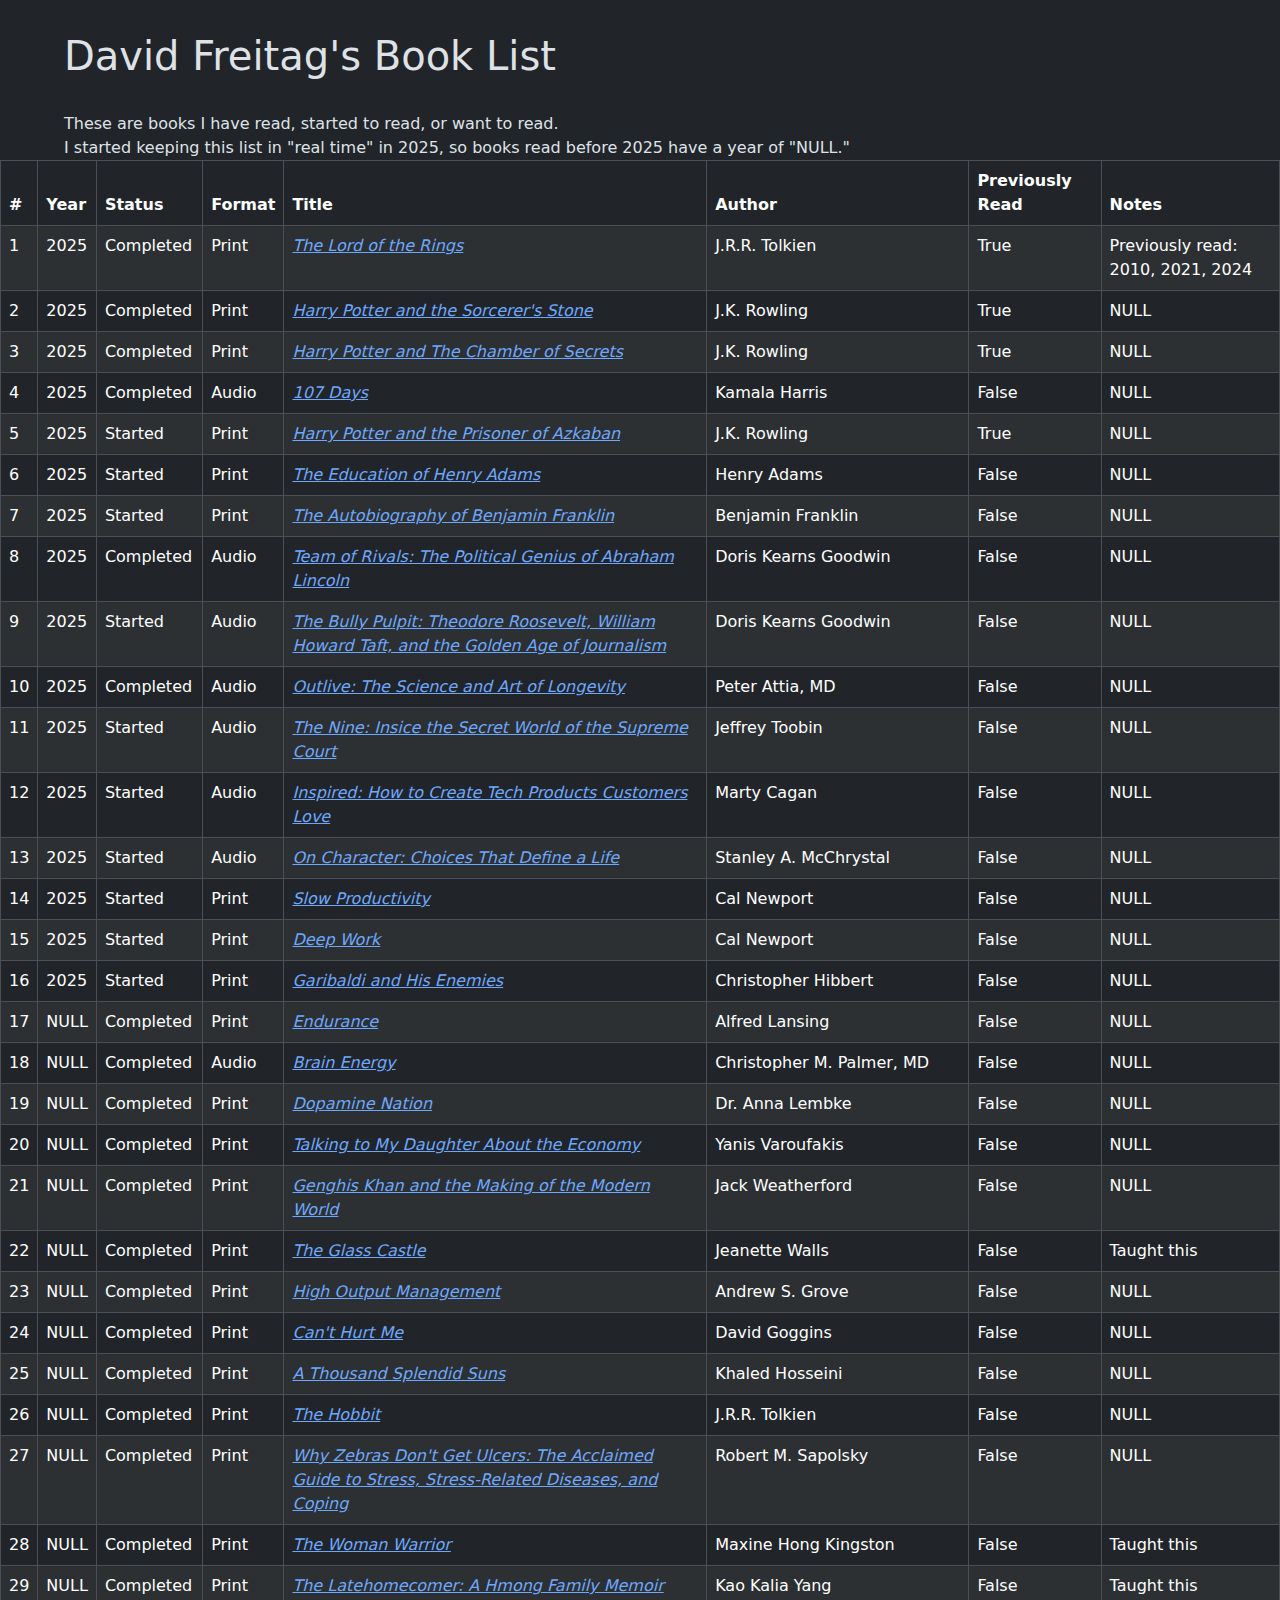
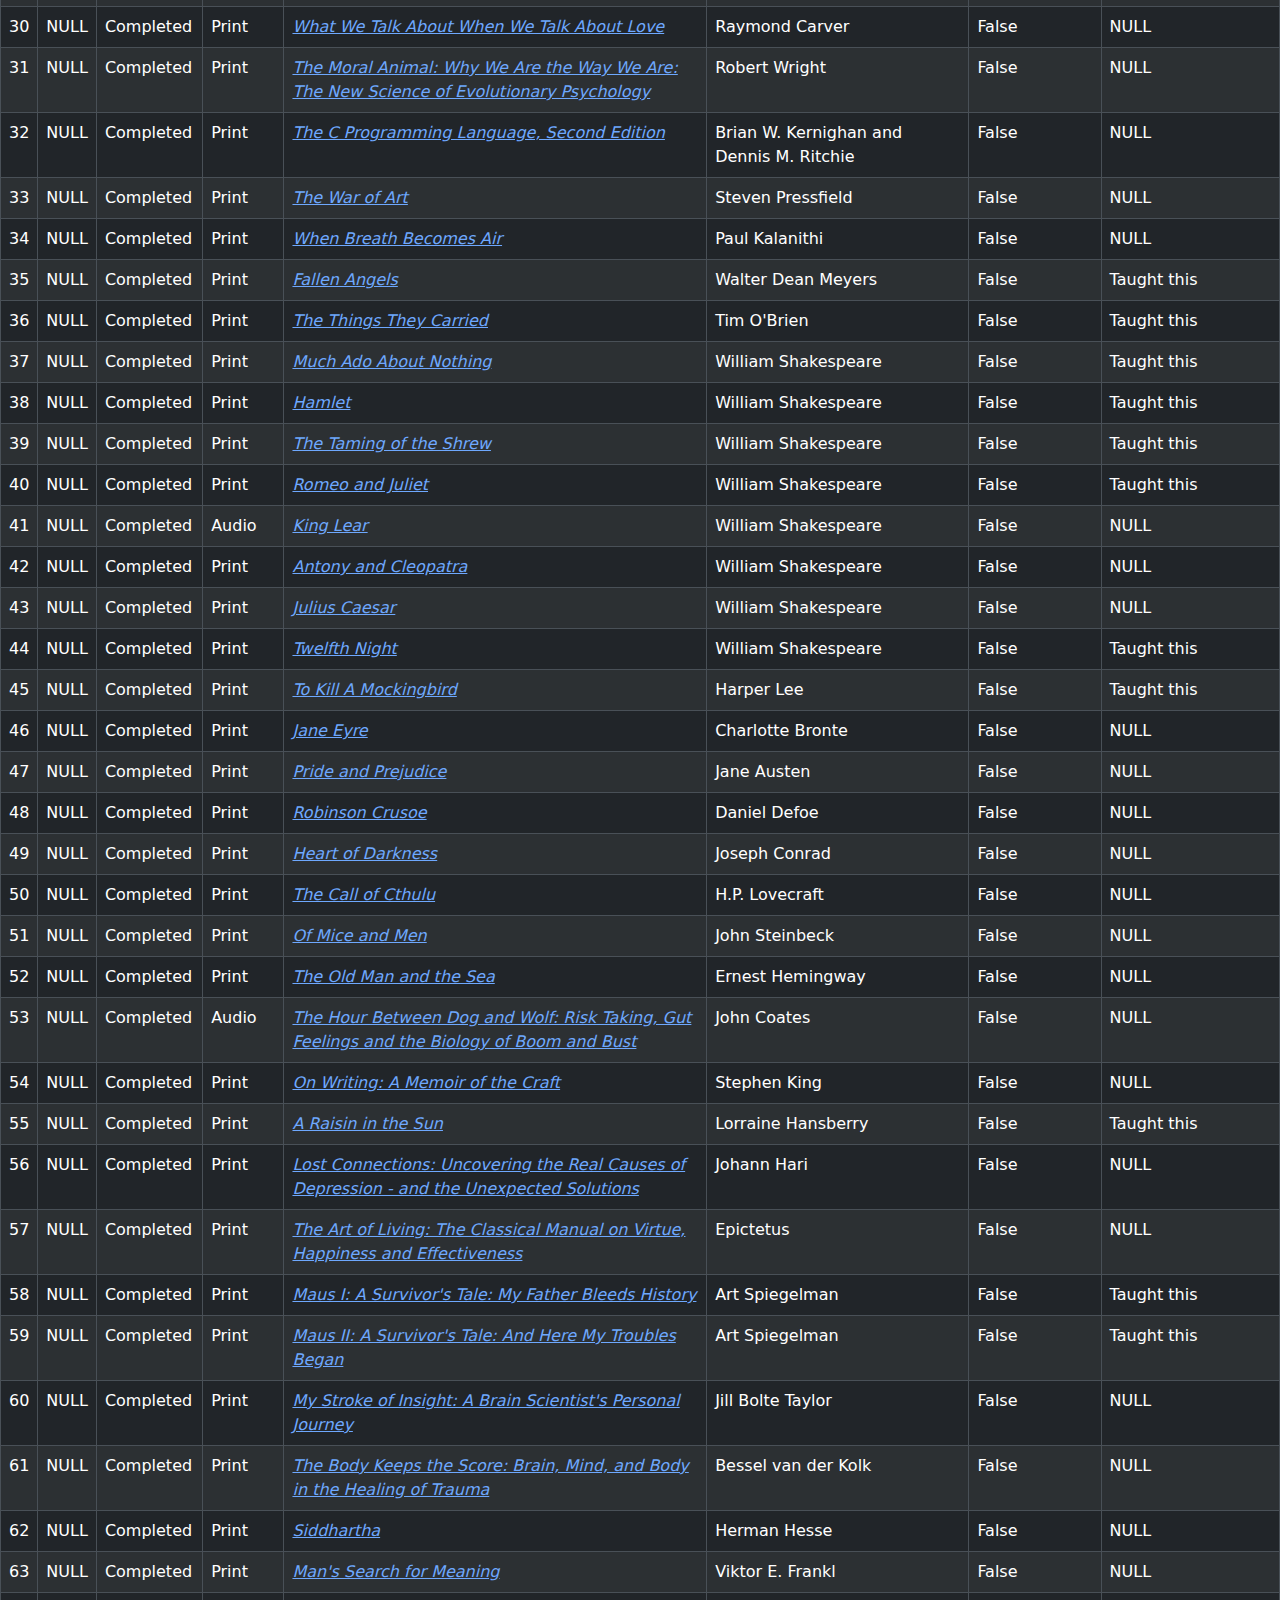
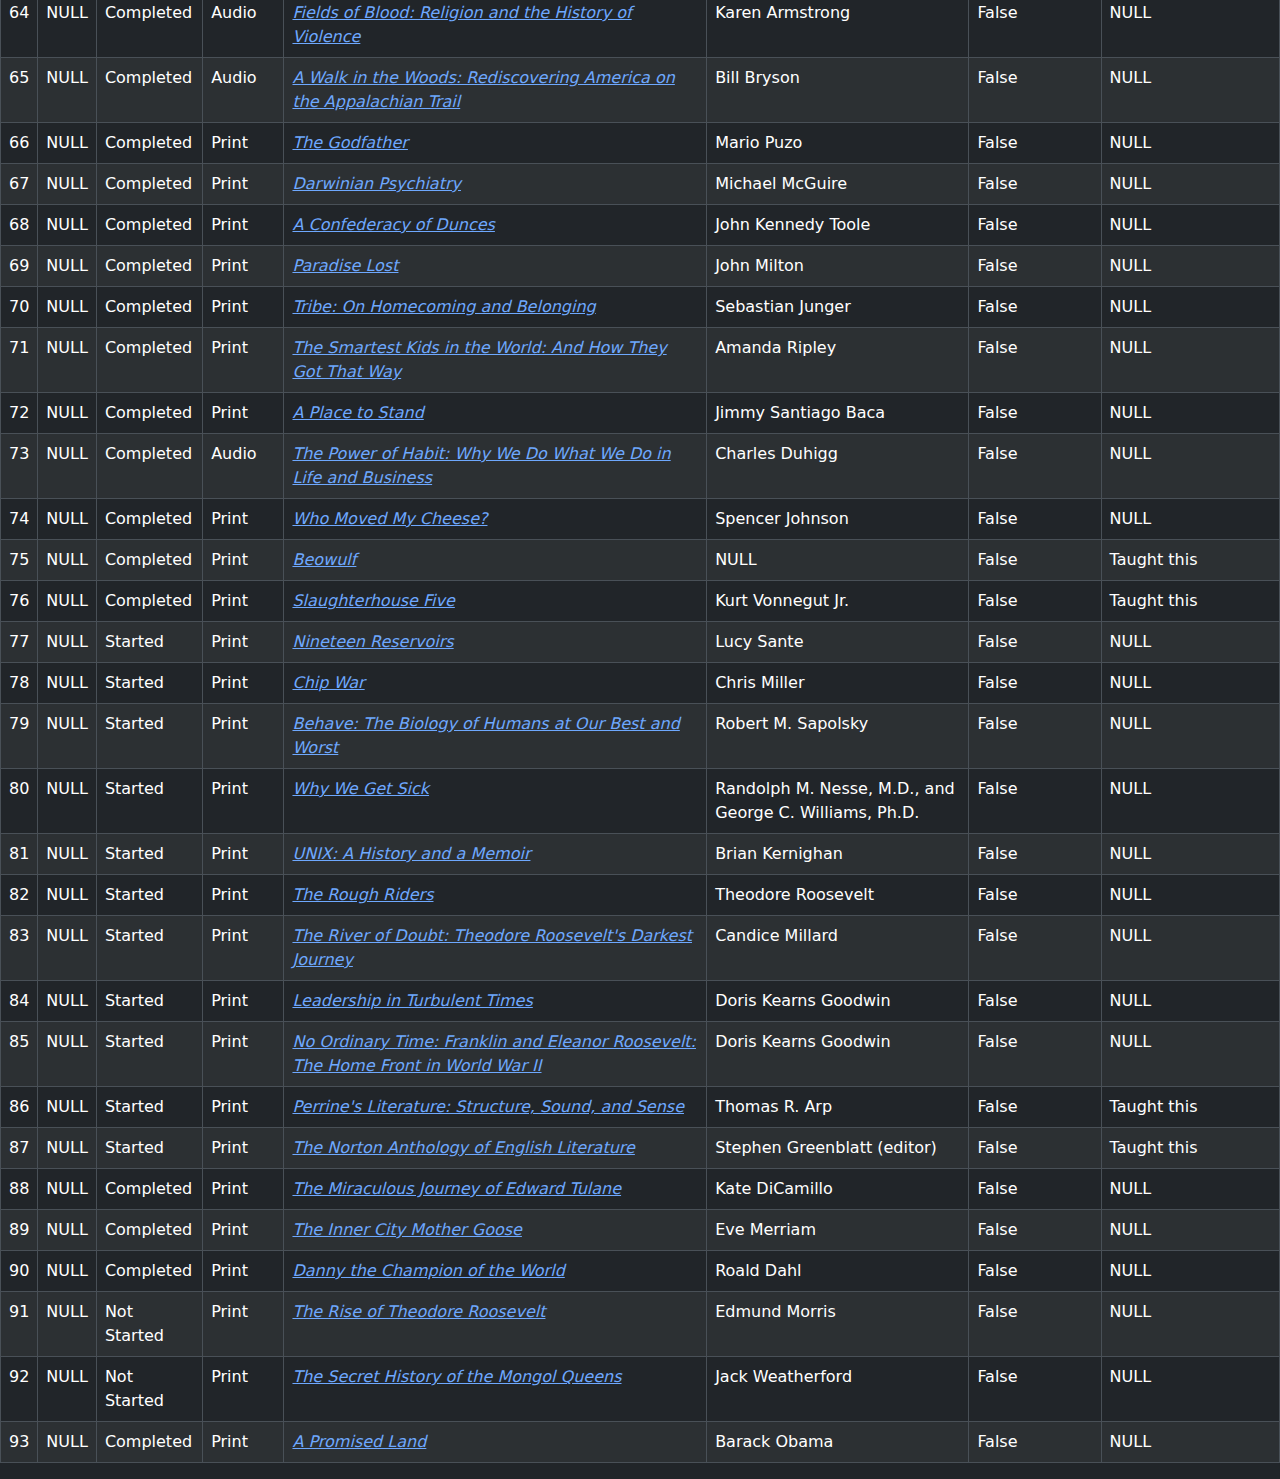
<file: python_book_table.html>
<!doctype html>
<html lang="en-US" class="dark" data-bs-theme="dark">

<head>
  <meta charset="uft-8" />
  <meta name="viewport" content="width=device-width" />

  <!-- Uses https://datatables.net/ and https://getbootstrap.com/docs/5.0/content/tables/ -->

  <link rel="stylesheet" href="https://cdnjs.cloudflare.com/ajax/libs/twitter-bootstrap/5.3.3/css/bootstrap.min.css" />
  <link rel="stylesheet" href="https://cdn.datatables.net/2.3.4/css/dataTables.bootstrap5.css" />
  <link rel="stylesheet" href="https://cdn.datatables.net/columncontrol/1.1.0/css/columnControl.dataTables.min.css" />
  <link rel="stylesheet" href="styles/style.css" />
  
  <script src="https://code.jquery.com/jquery-3.7.1.js"></script>
  <script src="https://cdnjs.cloudflare.com/ajax/libs/twitter-bootstrap/5.3.3/js/bootstrap.bundle.min.js"></script>
  <script src="https://cdn.datatables.net/2.3.4/js/dataTables.js"></script>
  <script src="https://cdn.datatables.net/2.3.4/js/dataTables.bootstrap5.js"></script>
  <script src="https://cdn.datatables.net/columncontrol/1.1.0/js/dataTables.columnControl.min.js"></script>
  
  <title>David Freitag's Book List</title>

</head>
<body>
  <h1>David Freitag's Book List</h1>
  <p>These are books I have read, started to read, or want to read.</p>
  <p>I started keeping this list in "real time" in 2025, so books read before 2025 have a year of "NULL."<p>

  <div class="table-responsive">
  <table id="myTable" class="table table-striped table-hover table-bordered">
    <thead>
    <tr>
      <th>#</th>
      <th>Year</th>
      <th>Status</th>
      <th>Format</th>
      <th>Title</th>
      <th>Author</th>
      <th>Previously Read</th>
      <th>Notes</th>
    </tr>
    </thead>
    <tbody>
    <tr>
      <td>1</td>
      <td>2025</td>
      <td>Completed</td>
      <td>Print</td>
      <td><i><a href="https://www.amazon.com/s?k=The+Lord+of+the+Rings" target="_new">The Lord of the Rings</a></i></td>
      <td>J.R.R. Tolkien</td>
      <td>True</td>
      <td>Previously read: 2010, 2021, 2024</td>
    </tr>
    <tr>
      <td>2</td>
      <td>2025</td>
      <td>Completed</td>
      <td>Print</td>
      <td><i><a href="https://www.amazon.com/s?k=Harry+Potter+and+the+Sorcerer's+Stone" target="_new">Harry Potter and the Sorcerer's Stone</a></i></td>
      <td>J.K. Rowling</td>
      <td>True</td>
      <td>NULL</td>
    </tr>
    <tr>
      <td>3</td>
      <td>2025</td>
      <td>Completed</td>
      <td>Print</td>
      <td><i><a href="https://www.amazon.com/s?k=Harry+Potter+and+The+Chamber+of+Secrets" target="_new">Harry Potter and The Chamber of Secrets</a></i></td>
      <td>J.K. Rowling</td>
      <td>True</td>
      <td>NULL</td>
    </tr>
    <tr>
      <td>4</td>
      <td>2025</td>
      <td>Completed</td>
      <td>Audio</td>
      <td><i><a href="https://www.amazon.com/s?k=107+Days" target="_new">107 Days</a></i></td>
      <td>Kamala Harris</td>
      <td>False</td>
      <td>NULL</td>
    </tr>
    <tr>
      <td>5</td>
      <td>2025</td>
      <td>Started</td>
      <td>Print</td>
      <td><i><a href="https://www.amazon.com/s?k=Harry+Potter+and+the+Prisoner+of+Azkaban" target="_new">Harry Potter and the Prisoner of Azkaban</a></i></td>
      <td>J.K. Rowling</td>
      <td>True</td>
      <td>NULL</td>
    </tr>
    <tr>
      <td>6</td>
      <td>2025</td>
      <td>Started</td>
      <td>Print</td>
      <td><i><a href="https://www.amazon.com/s?k=The+Education+of+Henry+Adams" target="_new">The Education of Henry Adams</a></i></td>
      <td>Henry Adams</td>
      <td>False</td>
      <td>NULL</td>
    </tr>
    <tr>
      <td>7</td>
      <td>2025</td>
      <td>Started</td>
      <td>Print</td>
      <td><i><a href="https://www.amazon.com/s?k=The+Autobiography+of+Benjamin+Franklin" target="_new">The Autobiography of Benjamin Franklin</a></i></td>
      <td>Benjamin Franklin</td>
      <td>False</td>
      <td>NULL</td>
    </tr>
    <tr>
      <td>8</td>
      <td>2025</td>
      <td>Completed</td>
      <td>Audio</td>
      <td><i><a href="https://www.amazon.com/s?k=Team+of+Rivals:+The+Political+Genius+of+Abraham+Lincoln" target="_new">Team of Rivals: The Political Genius of Abraham Lincoln</a></i></td>
      <td>Doris Kearns Goodwin</td>
      <td>False</td>
      <td>NULL</td>
    </tr>
    <tr>
      <td>9</td>
      <td>2025</td>
      <td>Started</td>
      <td>Audio</td>
      <td><i><a href="https://www.amazon.com/s?k=The+Bully+Pulpit:+Theodore+Roosevelt,+William+Howard+Taft,+and+the+Golden+Age+of+Journalism" target="_new">The Bully Pulpit: Theodore Roosevelt, William Howard Taft, and the Golden Age of Journalism</a></i></td>
      <td>Doris Kearns Goodwin</td>
      <td>False</td>
      <td>NULL</td>
    </tr>
    <tr>
      <td>10</td>
      <td>2025</td>
      <td>Completed</td>
      <td>Audio</td>
      <td><i><a href="https://www.amazon.com/s?k=Outlive:+The+Science+and+Art+of+Longevity" target="_new">Outlive: The Science and Art of Longevity</a></i></td>
      <td>Peter Attia, MD</td>
      <td>False</td>
      <td>NULL</td>
    </tr>
    <tr>
      <td>11</td>
      <td>2025</td>
      <td>Started</td>
      <td>Audio</td>
      <td><i><a href="https://www.amazon.com/s?k=The+Nine:+Insice+the+Secret+World+of+the+Supreme+Court" target="_new">The Nine: Insice the Secret World of the Supreme Court</a></i></td>
      <td>Jeffrey Toobin</td>
      <td>False</td>
      <td>NULL</td>
    </tr>
    <tr>
      <td>12</td>
      <td>2025</td>
      <td>Started</td>
      <td>Audio</td>
      <td><i><a href="https://www.amazon.com/s?k=Inspired:+How+to+Create+Tech+Products+Customers+Love" target="_new">Inspired: How to Create Tech Products Customers Love</a></i></td>
      <td>Marty Cagan</td>
      <td>False</td>
      <td>NULL</td>
    </tr>
    <tr>
      <td>13</td>
      <td>2025</td>
      <td>Started</td>
      <td>Audio</td>
      <td><i><a href="https://www.amazon.com/s?k=On+Character:+Choices+That+Define+a+Life" target="_new">On Character: Choices That Define a Life</a></i></td>
      <td>Stanley A. McChrystal</td>
      <td>False</td>
      <td>NULL</td>
    </tr>
    <tr>
      <td>14</td>
      <td>2025</td>
      <td>Started</td>
      <td>Print</td>
      <td><i><a href="https://www.amazon.com/s?k=Slow+Productivity" target="_new">Slow Productivity</a></i></td>
      <td>Cal Newport</td>
      <td>False</td>
      <td>NULL</td>
    </tr>
    <tr>
      <td>15</td>
      <td>2025</td>
      <td>Started</td>
      <td>Print</td>
      <td><i><a href="https://www.amazon.com/s?k=Deep+Work" target="_new">Deep Work</a></i></td>
      <td>Cal Newport</td>
      <td>False</td>
      <td>NULL</td>
    </tr>
    <tr>
      <td>16</td>
      <td>2025</td>
      <td>Started</td>
      <td>Print</td>
      <td><i><a href="https://www.amazon.com/s?k=Garibaldi+and+His+Enemies" target="_new">Garibaldi and His Enemies</a></i></td>
      <td>Christopher Hibbert</td>
      <td>False</td>
      <td>NULL</td>
    </tr>
    <tr>
      <td>17</td>
      <td>NULL</td>
      <td>Completed</td>
      <td>Print</td>
      <td><i><a href="https://www.amazon.com/s?k=Endurance" target="_new">Endurance</a></i></td>
      <td>Alfred Lansing</td>
      <td>False</td>
      <td>NULL</td>
    </tr>
    <tr>
      <td>18</td>
      <td>NULL</td>
      <td>Completed</td>
      <td>Audio</td>
      <td><i><a href="https://www.amazon.com/s?k=Brain+Energy" target="_new">Brain Energy</a></i></td>
      <td>Christopher M. Palmer, MD</td>
      <td>False</td>
      <td>NULL</td>
    </tr>
    <tr>
      <td>19</td>
      <td>NULL</td>
      <td>Completed</td>
      <td>Print</td>
      <td><i><a href="https://www.amazon.com/s?k=Dopamine+Nation" target="_new">Dopamine Nation</a></i></td>
      <td>Dr. Anna Lembke</td>
      <td>False</td>
      <td>NULL</td>
    </tr>
    <tr>
      <td>20</td>
      <td>NULL</td>
      <td>Completed</td>
      <td>Print</td>
      <td><i><a href="https://www.amazon.com/s?k=Talking+to+My+Daughter+About+the+Economy" target="_new">Talking to My Daughter About the Economy</a></i></td>
      <td>Yanis Varoufakis</td>
      <td>False</td>
      <td>NULL</td>
    </tr>
    <tr>
      <td>21</td>
      <td>NULL</td>
      <td>Completed</td>
      <td>Print</td>
      <td><i><a href="https://www.amazon.com/s?k=Genghis+Khan+and+the+Making+of+the+Modern+World" target="_new">Genghis Khan and the Making of the Modern World</a></i></td>
      <td>Jack Weatherford</td>
      <td>False</td>
      <td>NULL</td>
    </tr>
    <tr>
      <td>22</td>
      <td>NULL</td>
      <td>Completed</td>
      <td>Print</td>
      <td><i><a href="https://www.amazon.com/s?k=The+Glass+Castle" target="_new">The Glass Castle</a></i></td>
      <td>Jeanette Walls</td>
      <td>False</td>
      <td>Taught this</td>
    </tr>
    <tr>
      <td>23</td>
      <td>NULL</td>
      <td>Completed</td>
      <td>Print</td>
      <td><i><a href="https://www.amazon.com/s?k=High+Output+Management" target="_new">High Output Management</a></i></td>
      <td>Andrew S. Grove</td>
      <td>False</td>
      <td>NULL</td>
    </tr>
    <tr>
      <td>24</td>
      <td>NULL</td>
      <td>Completed</td>
      <td>Print</td>
      <td><i><a href="https://www.amazon.com/s?k=Can't+Hurt+Me" target="_new">Can't Hurt Me</a></i></td>
      <td>David Goggins</td>
      <td>False</td>
      <td>NULL</td>
    </tr>
    <tr>
      <td>25</td>
      <td>NULL</td>
      <td>Completed</td>
      <td>Print</td>
      <td><i><a href="https://www.amazon.com/s?k=A+Thousand+Splendid+Suns" target="_new">A Thousand Splendid Suns</a></i></td>
      <td>Khaled Hosseini</td>
      <td>False</td>
      <td>NULL</td>
    </tr>
    <tr>
      <td>26</td>
      <td>NULL</td>
      <td>Completed</td>
      <td>Print</td>
      <td><i><a href="https://www.amazon.com/s?k=The+Hobbit" target="_new">The Hobbit</a></i></td>
      <td>J.R.R. Tolkien</td>
      <td>False</td>
      <td>NULL</td>
    </tr>
    <tr>
      <td>27</td>
      <td>NULL</td>
      <td>Completed</td>
      <td>Print</td>
      <td><i><a href="https://www.amazon.com/s?k=Why+Zebras+Don't+Get+Ulcers:+The+Acclaimed+Guide+to+Stress,+Stress-Related+Diseases,+and+Coping" target="_new">Why Zebras Don't Get Ulcers: The Acclaimed Guide to Stress, Stress-Related Diseases, and Coping</a></i></td>
      <td>Robert M. Sapolsky</td>
      <td>False</td>
      <td>NULL</td>
    </tr>
    <tr>
      <td>28</td>
      <td>NULL</td>
      <td>Completed</td>
      <td>Print</td>
      <td><i><a href="https://www.amazon.com/s?k=The+Woman+Warrior" target="_new">The Woman Warrior</a></i></td>
      <td>Maxine Hong Kingston</td>
      <td>False</td>
      <td>Taught this</td>
    </tr>
    <tr>
      <td>29</td>
      <td>NULL</td>
      <td>Completed</td>
      <td>Print</td>
      <td><i><a href="https://www.amazon.com/s?k=The+Latehomecomer:+A+Hmong+Family+Memoir" target="_new">The Latehomecomer: A Hmong Family Memoir</a></i></td>
      <td>Kao Kalia Yang</td>
      <td>False</td>
      <td>Taught this</td>
    </tr>
    <tr>
      <td>30</td>
      <td>NULL</td>
      <td>Completed</td>
      <td>Print</td>
      <td><i><a href="https://www.amazon.com/s?k=What+We+Talk+About+When+We+Talk+About+Love" target="_new">What We Talk About When We Talk About Love</a></i></td>
      <td>Raymond Carver</td>
      <td>False</td>
      <td>NULL</td>
    </tr>
    <tr>
      <td>31</td>
      <td>NULL</td>
      <td>Completed</td>
      <td>Print</td>
      <td><i><a href="https://www.amazon.com/s?k=The+Moral+Animal:+Why+We+Are+the+Way+We+Are:+The+New+Science+of+Evolutionary+Psychology" target="_new">The Moral Animal: Why We Are the Way We Are: The New Science of Evolutionary Psychology</a></i></td>
      <td>Robert Wright</td>
      <td>False</td>
      <td>NULL</td>
    </tr>
    <tr>
      <td>32</td>
      <td>NULL</td>
      <td>Completed</td>
      <td>Print</td>
      <td><i><a href="https://www.amazon.com/s?k=The+C+Programming+Language,+Second+Edition" target="_new">The C Programming Language, Second Edition</a></i></td>
      <td>Brian W. Kernighan and Dennis M. Ritchie</td>
      <td>False</td>
      <td>NULL</td>
    </tr>
    <tr>
      <td>33</td>
      <td>NULL</td>
      <td>Completed</td>
      <td>Print</td>
      <td><i><a href="https://www.amazon.com/s?k=The+War+of+Art" target="_new">The War of Art</a></i></td>
      <td>Steven Pressfield</td>
      <td>False</td>
      <td>NULL</td>
    </tr>
    <tr>
      <td>34</td>
      <td>NULL</td>
      <td>Completed</td>
      <td>Print</td>
      <td><i><a href="https://www.amazon.com/s?k=When+Breath+Becomes+Air" target="_new">When Breath Becomes Air</a></i></td>
      <td>Paul Kalanithi</td>
      <td>False</td>
      <td>NULL</td>
    </tr>
    <tr>
      <td>35</td>
      <td>NULL</td>
      <td>Completed</td>
      <td>Print</td>
      <td><i><a href="https://www.amazon.com/s?k=Fallen+Angels" target="_new">Fallen Angels</a></i></td>
      <td>Walter Dean Meyers</td>
      <td>False</td>
      <td>Taught this</td>
    </tr>
    <tr>
      <td>36</td>
      <td>NULL</td>
      <td>Completed</td>
      <td>Print</td>
      <td><i><a href="https://www.amazon.com/s?k=The+Things+They+Carried" target="_new">The Things They Carried</a></i></td>
      <td>Tim O'Brien</td>
      <td>False</td>
      <td>Taught this</td>
    </tr>
    <tr>
      <td>37</td>
      <td>NULL</td>
      <td>Completed</td>
      <td>Print</td>
      <td><i><a href="https://www.amazon.com/s?k=Much+Ado+About+Nothing" target="_new">Much Ado About Nothing</a></i></td>
      <td>William Shakespeare</td>
      <td>False</td>
      <td>Taught this</td>
    </tr>
    <tr>
      <td>38</td>
      <td>NULL</td>
      <td>Completed</td>
      <td>Print</td>
      <td><i><a href="https://www.amazon.com/s?k=Hamlet" target="_new">Hamlet</a></i></td>
      <td>William Shakespeare</td>
      <td>False</td>
      <td>Taught this</td>
    </tr>
    <tr>
      <td>39</td>
      <td>NULL</td>
      <td>Completed</td>
      <td>Print</td>
      <td><i><a href="https://www.amazon.com/s?k=The+Taming+of+the+Shrew" target="_new">The Taming of the Shrew</a></i></td>
      <td>William Shakespeare</td>
      <td>False</td>
      <td>Taught this</td>
    </tr>
    <tr>
      <td>40</td>
      <td>NULL</td>
      <td>Completed</td>
      <td>Print</td>
      <td><i><a href="https://www.amazon.com/s?k=Romeo+and+Juliet" target="_new">Romeo and Juliet</a></i></td>
      <td>William Shakespeare</td>
      <td>False</td>
      <td>Taught this</td>
    </tr>
    <tr>
      <td>41</td>
      <td>NULL</td>
      <td>Completed</td>
      <td>Audio</td>
      <td><i><a href="https://www.amazon.com/s?k=King+Lear" target="_new">King Lear</a></i></td>
      <td>William Shakespeare</td>
      <td>False</td>
      <td>NULL</td>
    </tr>
    <tr>
      <td>42</td>
      <td>NULL</td>
      <td>Completed</td>
      <td>Print</td>
      <td><i><a href="https://www.amazon.com/s?k=Antony+and+Cleopatra" target="_new">Antony and Cleopatra</a></i></td>
      <td>William Shakespeare</td>
      <td>False</td>
      <td>NULL</td>
    </tr>
    <tr>
      <td>43</td>
      <td>NULL</td>
      <td>Completed</td>
      <td>Print</td>
      <td><i><a href="https://www.amazon.com/s?k=Julius+Caesar" target="_new">Julius Caesar</a></i></td>
      <td>William Shakespeare</td>
      <td>False</td>
      <td>NULL</td>
    </tr>
    <tr>
      <td>44</td>
      <td>NULL</td>
      <td>Completed</td>
      <td>Print</td>
      <td><i><a href="https://www.amazon.com/s?k=Twelfth+Night" target="_new">Twelfth Night</a></i></td>
      <td>William Shakespeare</td>
      <td>False</td>
      <td>Taught this</td>
    </tr>
    <tr>
      <td>45</td>
      <td>NULL</td>
      <td>Completed</td>
      <td>Print</td>
      <td><i><a href="https://www.amazon.com/s?k=To+Kill+A+Mockingbird" target="_new">To Kill A Mockingbird</a></i></td>
      <td>Harper Lee</td>
      <td>False</td>
      <td>Taught this</td>
    </tr>
    <tr>
      <td>46</td>
      <td>NULL</td>
      <td>Completed</td>
      <td>Print</td>
      <td><i><a href="https://www.amazon.com/s?k=Jane+Eyre" target="_new">Jane Eyre</a></i></td>
      <td>Charlotte Bronte</td>
      <td>False</td>
      <td>NULL</td>
    </tr>
    <tr>
      <td>47</td>
      <td>NULL</td>
      <td>Completed</td>
      <td>Print</td>
      <td><i><a href="https://www.amazon.com/s?k=Pride+and+Prejudice" target="_new">Pride and Prejudice</a></i></td>
      <td>Jane Austen</td>
      <td>False</td>
      <td>NULL</td>
    </tr>
    <tr>
      <td>48</td>
      <td>NULL</td>
      <td>Completed</td>
      <td>Print</td>
      <td><i><a href="https://www.amazon.com/s?k=Robinson+Crusoe" target="_new">Robinson Crusoe</a></i></td>
      <td>Daniel Defoe</td>
      <td>False</td>
      <td>NULL</td>
    </tr>
    <tr>
      <td>49</td>
      <td>NULL</td>
      <td>Completed</td>
      <td>Print</td>
      <td><i><a href="https://www.amazon.com/s?k=Heart+of+Darkness" target="_new">Heart of Darkness</a></i></td>
      <td>Joseph Conrad</td>
      <td>False</td>
      <td>NULL</td>
    </tr>
    <tr>
      <td>50</td>
      <td>NULL</td>
      <td>Completed</td>
      <td>Print</td>
      <td><i><a href="https://www.amazon.com/s?k=The+Call+of+Cthulu" target="_new">The Call of Cthulu</a></i></td>
      <td>H.P. Lovecraft</td>
      <td>False</td>
      <td>NULL</td>
    </tr>
    <tr>
      <td>51</td>
      <td>NULL</td>
      <td>Completed</td>
      <td>Print</td>
      <td><i><a href="https://www.amazon.com/s?k=Of+Mice+and+Men" target="_new">Of Mice and Men</a></i></td>
      <td>John Steinbeck</td>
      <td>False</td>
      <td>NULL</td>
    </tr>
    <tr>
      <td>52</td>
      <td>NULL</td>
      <td>Completed</td>
      <td>Print</td>
      <td><i><a href="https://www.amazon.com/s?k=The+Old+Man+and+the+Sea" target="_new">The Old Man and the Sea</a></i></td>
      <td>Ernest Hemingway</td>
      <td>False</td>
      <td>NULL</td>
    </tr>
    <tr>
      <td>53</td>
      <td>NULL</td>
      <td>Completed</td>
      <td>Audio</td>
      <td><i><a href="https://www.amazon.com/s?k=The+Hour+Between+Dog+and+Wolf:+Risk+Taking,+Gut+Feelings+and+the+Biology+of+Boom+and+Bust" target="_new">The Hour Between Dog and Wolf: Risk Taking, Gut Feelings and the Biology of Boom and Bust</a></i></td>
      <td>John Coates</td>
      <td>False</td>
      <td>NULL</td>
    </tr>
    <tr>
      <td>54</td>
      <td>NULL</td>
      <td>Completed</td>
      <td>Print</td>
      <td><i><a href="https://www.amazon.com/s?k=On+Writing:+A+Memoir+of+the+Craft" target="_new">On Writing: A Memoir of the Craft</a></i></td>
      <td>Stephen King</td>
      <td>False</td>
      <td>NULL</td>
    </tr>
    <tr>
      <td>55</td>
      <td>NULL</td>
      <td>Completed</td>
      <td>Print</td>
      <td><i><a href="https://www.amazon.com/s?k=A+Raisin+in+the+Sun" target="_new">A Raisin in the Sun</a></i></td>
      <td>Lorraine Hansberry</td>
      <td>False</td>
      <td>Taught this</td>
    </tr>
    <tr>
      <td>56</td>
      <td>NULL</td>
      <td>Completed</td>
      <td>Print</td>
      <td><i><a href="https://www.amazon.com/s?k=Lost+Connections:+Uncovering+the+Real+Causes+of+Depression+-+and+the+Unexpected+Solutions" target="_new">Lost Connections: Uncovering the Real Causes of Depression - and the Unexpected Solutions</a></i></td>
      <td>Johann Hari</td>
      <td>False</td>
      <td>NULL</td>
    </tr>
    <tr>
      <td>57</td>
      <td>NULL</td>
      <td>Completed</td>
      <td>Print</td>
      <td><i><a href="https://www.amazon.com/s?k=The+Art+of+Living:+The+Classical+Manual+on+Virtue,+Happiness+and+Effectiveness" target="_new">The Art of Living: The Classical Manual on Virtue, Happiness and Effectiveness</a></i></td>
      <td>Epictetus</td>
      <td>False</td>
      <td>NULL</td>
    </tr>
    <tr>
      <td>58</td>
      <td>NULL</td>
      <td>Completed</td>
      <td>Print</td>
      <td><i><a href="https://www.amazon.com/s?k=Maus+I:+A+Survivor's+Tale:+My+Father+Bleeds+History" target="_new">Maus I: A Survivor's Tale: My Father Bleeds History</a></i></td>
      <td>Art Spiegelman</td>
      <td>False</td>
      <td>Taught this</td>
    </tr>
    <tr>
      <td>59</td>
      <td>NULL</td>
      <td>Completed</td>
      <td>Print</td>
      <td><i><a href="https://www.amazon.com/s?k=Maus+II:+A+Survivor's+Tale:+And+Here+My+Troubles+Began" target="_new">Maus II: A Survivor's Tale: And Here My Troubles Began</a></i></td>
      <td>Art Spiegelman</td>
      <td>False</td>
      <td>Taught this</td>
    </tr>
    <tr>
      <td>60</td>
      <td>NULL</td>
      <td>Completed</td>
      <td>Print</td>
      <td><i><a href="https://www.amazon.com/s?k=My+Stroke+of+Insight:+A+Brain+Scientist's+Personal+Journey" target="_new">My Stroke of Insight: A Brain Scientist's Personal Journey</a></i></td>
      <td>Jill Bolte Taylor</td>
      <td>False</td>
      <td>NULL</td>
    </tr>
    <tr>
      <td>61</td>
      <td>NULL</td>
      <td>Completed</td>
      <td>Print</td>
      <td><i><a href="https://www.amazon.com/s?k=The+Body+Keeps+the+Score:+Brain,+Mind,+and+Body+in+the+Healing+of+Trauma" target="_new">The Body Keeps the Score: Brain, Mind, and Body in the Healing of Trauma</a></i></td>
      <td>Bessel van der Kolk</td>
      <td>False</td>
      <td>NULL</td>
    </tr>
    <tr>
      <td>62</td>
      <td>NULL</td>
      <td>Completed</td>
      <td>Print</td>
      <td><i><a href="https://www.amazon.com/s?k=Siddhartha" target="_new">Siddhartha</a></i></td>
      <td>Herman Hesse</td>
      <td>False</td>
      <td>NULL</td>
    </tr>
    <tr>
      <td>63</td>
      <td>NULL</td>
      <td>Completed</td>
      <td>Print</td>
      <td><i><a href="https://www.amazon.com/s?k=Man's+Search+for+Meaning" target="_new">Man's Search for Meaning</a></i></td>
      <td>Viktor E. Frankl</td>
      <td>False</td>
      <td>NULL</td>
    </tr>
    <tr>
      <td>64</td>
      <td>NULL</td>
      <td>Completed</td>
      <td>Audio</td>
      <td><i><a href="https://www.amazon.com/s?k=Fields+of+Blood:+Religion+and+the+History+of+Violence" target="_new">Fields of Blood: Religion and the History of Violence</a></i></td>
      <td>Karen Armstrong</td>
      <td>False</td>
      <td>NULL</td>
    </tr>
    <tr>
      <td>65</td>
      <td>NULL</td>
      <td>Completed</td>
      <td>Audio</td>
      <td><i><a href="https://www.amazon.com/s?k=A+Walk+in+the+Woods:+Rediscovering+America+on+the+Appalachian+Trail" target="_new">A Walk in the Woods: Rediscovering America on the Appalachian Trail</a></i></td>
      <td>Bill Bryson</td>
      <td>False</td>
      <td>NULL</td>
    </tr>
    <tr>
      <td>66</td>
      <td>NULL</td>
      <td>Completed</td>
      <td>Print</td>
      <td><i><a href="https://www.amazon.com/s?k=The+Godfather" target="_new">The Godfather</a></i></td>
      <td>Mario Puzo</td>
      <td>False</td>
      <td>NULL</td>
    </tr>
    <tr>
      <td>67</td>
      <td>NULL</td>
      <td>Completed</td>
      <td>Print</td>
      <td><i><a href="https://www.amazon.com/s?k=Darwinian+Psychiatry" target="_new">Darwinian Psychiatry</a></i></td>
      <td>Michael McGuire</td>
      <td>False</td>
      <td>NULL</td>
    </tr>
    <tr>
      <td>68</td>
      <td>NULL</td>
      <td>Completed</td>
      <td>Print</td>
      <td><i><a href="https://www.amazon.com/s?k=A+Confederacy+of+Dunces" target="_new">A Confederacy of Dunces</a></i></td>
      <td>John Kennedy Toole</td>
      <td>False</td>
      <td>NULL</td>
    </tr>
    <tr>
      <td>69</td>
      <td>NULL</td>
      <td>Completed</td>
      <td>Print</td>
      <td><i><a href="https://www.amazon.com/s?k=Paradise+Lost" target="_new">Paradise Lost</a></i></td>
      <td>John Milton</td>
      <td>False</td>
      <td>NULL</td>
    </tr>
    <tr>
      <td>70</td>
      <td>NULL</td>
      <td>Completed</td>
      <td>Print</td>
      <td><i><a href="https://www.amazon.com/s?k=Tribe:+On+Homecoming+and+Belonging" target="_new">Tribe: On Homecoming and Belonging</a></i></td>
      <td>Sebastian Junger</td>
      <td>False</td>
      <td>NULL</td>
    </tr>
    <tr>
      <td>71</td>
      <td>NULL</td>
      <td>Completed</td>
      <td>Print</td>
      <td><i><a href="https://www.amazon.com/s?k=The+Smartest+Kids+in+the+World:+And+How+They+Got+That+Way" target="_new">The Smartest Kids in the World: And How They Got That Way</a></i></td>
      <td>Amanda Ripley</td>
      <td>False</td>
      <td>NULL</td>
    </tr>
    <tr>
      <td>72</td>
      <td>NULL</td>
      <td>Completed</td>
      <td>Print</td>
      <td><i><a href="https://www.amazon.com/s?k=A+Place+to+Stand" target="_new">A Place to Stand</a></i></td>
      <td>Jimmy Santiago Baca</td>
      <td>False</td>
      <td>NULL</td>
    </tr>
    <tr>
      <td>73</td>
      <td>NULL</td>
      <td>Completed</td>
      <td>Audio</td>
      <td><i><a href="https://www.amazon.com/s?k=The+Power+of+Habit:+Why+We+Do+What+We+Do+in+Life+and+Business" target="_new">The Power of Habit: Why We Do What We Do in Life and Business</a></i></td>
      <td>Charles Duhigg</td>
      <td>False</td>
      <td>NULL</td>
    </tr>
    <tr>
      <td>74</td>
      <td>NULL</td>
      <td>Completed</td>
      <td>Print</td>
      <td><i><a href="https://www.amazon.com/s?k=Who+Moved+My+Cheese?" target="_new">Who Moved My Cheese?</a></i></td>
      <td>Spencer Johnson</td>
      <td>False</td>
      <td>NULL</td>
    </tr>
    <tr>
      <td>75</td>
      <td>NULL</td>
      <td>Completed</td>
      <td>Print</td>
      <td><i><a href="https://www.amazon.com/s?k=Beowulf" target="_new">Beowulf</a></i></td>
      <td>NULL</td>
      <td>False</td>
      <td>Taught this</td>
    </tr>
    <tr>
      <td>76</td>
      <td>NULL</td>
      <td>Completed</td>
      <td>Print</td>
      <td><i><a href="https://www.amazon.com/s?k=Slaughterhouse+Five" target="_new">Slaughterhouse Five</a></i></td>
      <td>Kurt Vonnegut Jr.</td>
      <td>False</td>
      <td>Taught this</td>
    </tr>
    <tr>
      <td>77</td>
      <td>NULL</td>
      <td>Started</td>
      <td>Print</td>
      <td><i><a href="https://www.amazon.com/s?k=Nineteen+Reservoirs" target="_new">Nineteen Reservoirs</a></i></td>
      <td>Lucy Sante</td>
      <td>False</td>
      <td>NULL</td>
    </tr>
    <tr>
      <td>78</td>
      <td>NULL</td>
      <td>Started</td>
      <td>Print</td>
      <td><i><a href="https://www.amazon.com/s?k=Chip+War" target="_new">Chip War</a></i></td>
      <td>Chris Miller</td>
      <td>False</td>
      <td>NULL</td>
    </tr>
    <tr>
      <td>79</td>
      <td>NULL</td>
      <td>Started</td>
      <td>Print</td>
      <td><i><a href="https://www.amazon.com/s?k=Behave:+The+Biology+of+Humans+at+Our+Best+and+Worst" target="_new">Behave: The Biology of Humans at Our Best and Worst</a></i></td>
      <td>Robert M. Sapolsky</td>
      <td>False</td>
      <td>NULL</td>
    </tr>
    <tr>
      <td>80</td>
      <td>NULL</td>
      <td>Started</td>
      <td>Print</td>
      <td><i><a href="https://www.amazon.com/s?k=Why+We+Get+Sick" target="_new">Why We Get Sick</a></i></td>
      <td>Randolph M. Nesse, M.D., and George C. Williams, Ph.D.</td>
      <td>False</td>
      <td>NULL</td>
    </tr>
    <tr>
      <td>81</td>
      <td>NULL</td>
      <td>Started</td>
      <td>Print</td>
      <td><i><a href="https://www.amazon.com/s?k=UNIX:+A+History+and+a+Memoir" target="_new">UNIX: A History and a Memoir</a></i></td>
      <td>Brian Kernighan</td>
      <td>False</td>
      <td>NULL</td>
    </tr>
    <tr>
      <td>82</td>
      <td>NULL</td>
      <td>Started</td>
      <td>Print</td>
      <td><i><a href="https://www.amazon.com/s?k=The+Rough+Riders" target="_new">The Rough Riders</a></i></td>
      <td>Theodore Roosevelt</td>
      <td>False</td>
      <td>NULL</td>
    </tr>
    <tr>
      <td>83</td>
      <td>NULL</td>
      <td>Started</td>
      <td>Print</td>
      <td><i><a href="https://www.amazon.com/s?k=The+River+of+Doubt:+Theodore+Roosevelt's+Darkest+Journey" target="_new">The River of Doubt: Theodore Roosevelt's Darkest Journey</a></i></td>
      <td>Candice Millard</td>
      <td>False</td>
      <td>NULL</td>
    </tr>
    <tr>
      <td>84</td>
      <td>NULL</td>
      <td>Started</td>
      <td>Print</td>
      <td><i><a href="https://www.amazon.com/s?k=Leadership+in+Turbulent+Times" target="_new">Leadership in Turbulent Times</a></i></td>
      <td>Doris Kearns Goodwin</td>
      <td>False</td>
      <td>NULL</td>
    </tr>
    <tr>
      <td>85</td>
      <td>NULL</td>
      <td>Started</td>
      <td>Print</td>
      <td><i><a href="https://www.amazon.com/s?k=No+Ordinary+Time:+Franklin+and+Eleanor+Roosevelt:+The+Home+Front+in+World+War+II" target="_new">No Ordinary Time: Franklin and Eleanor Roosevelt: The Home Front in World War II</a></i></td>
      <td>Doris Kearns Goodwin</td>
      <td>False</td>
      <td>NULL</td>
    </tr>
    <tr>
      <td>86</td>
      <td>NULL</td>
      <td>Started</td>
      <td>Print</td>
      <td><i><a href="https://www.amazon.com/s?k=Perrine's+Literature:+Structure,+Sound,+and+Sense" target="_new">Perrine's Literature: Structure, Sound, and Sense</a></i></td>
      <td>Thomas R. Arp</td>
      <td>False</td>
      <td>Taught this</td>
    </tr>
    <tr>
      <td>87</td>
      <td>NULL</td>
      <td>Started</td>
      <td>Print</td>
      <td><i><a href="https://www.amazon.com/s?k=The+Norton+Anthology+of+English+Literature" target="_new">The Norton Anthology of English Literature</a></i></td>
      <td>Stephen Greenblatt (editor)</td>
      <td>False</td>
      <td>Taught this</td>
    </tr>
    <tr>
      <td>88</td>
      <td>NULL</td>
      <td>Completed</td>
      <td>Print</td>
      <td><i><a href="https://www.amazon.com/s?k=The+Miraculous+Journey+of+Edward+Tulane" target="_new">The Miraculous Journey of Edward Tulane</a></i></td>
      <td>Kate DiCamillo</td>
      <td>False</td>
      <td>NULL</td>
    </tr>
    <tr>
      <td>89</td>
      <td>NULL</td>
      <td>Completed</td>
      <td>Print</td>
      <td><i><a href="https://www.amazon.com/s?k=The+Inner+City+Mother+Goose" target="_new">The Inner City Mother Goose</a></i></td>
      <td>Eve Merriam</td>
      <td>False</td>
      <td>NULL</td>
    </tr>
    <tr>
      <td>90</td>
      <td>NULL</td>
      <td>Completed</td>
      <td>Print</td>
      <td><i><a href="https://www.amazon.com/s?k=Danny+the+Champion+of+the+World" target="_new">Danny the Champion of the World</a></i></td>
      <td>Roald Dahl</td>
      <td>False</td>
      <td>NULL</td>
    </tr>
    <tr>
      <td>91</td>
      <td>NULL</td>
      <td>Not Started</td>
      <td>Print</td>
      <td><i><a href="https://www.amazon.com/s?k=The+Rise+of+Theodore+Roosevelt" target="_new">The Rise of Theodore Roosevelt</a></i></td>
      <td>Edmund Morris</td>
      <td>False</td>
      <td>NULL</td>
    </tr>
    <tr>
      <td>92</td>
      <td>NULL</td>
      <td>Not Started</td>
      <td>Print</td>
      <td><i><a href="https://www.amazon.com/s?k=The+Secret+History+of+the+Mongol+Queens" target="_new">The Secret History of the Mongol Queens</a></i></td>
      <td>Jack Weatherford</td>
      <td>False</td>
      <td>NULL</td>
    </tr>
    <tr>
      <td>93</td>
      <td>NULL</td>
      <td>Completed</td>
      <td>Print</td>
      <td><i><a href="https://www.amazon.com/s?k=A+Promised+Land" target="_new">A Promised Land</a></i></td>
      <td>Barack Obama</td>
      <td>False</td>
      <td>NULL</td>
    </tr>
    </tbody>
  </table>
  </div>
<script src="scripts/main.js"></script>
</body>
</html>
</file>
<file: styles/style.css>
h1 {
  margin: 2rem auto;
  width: 90%;
}

p {
  margin: 0 auto;
  width: 90%;
}

div.dt-container {
    margin: 2rem auto;
    width: 90%;
}
</file>
